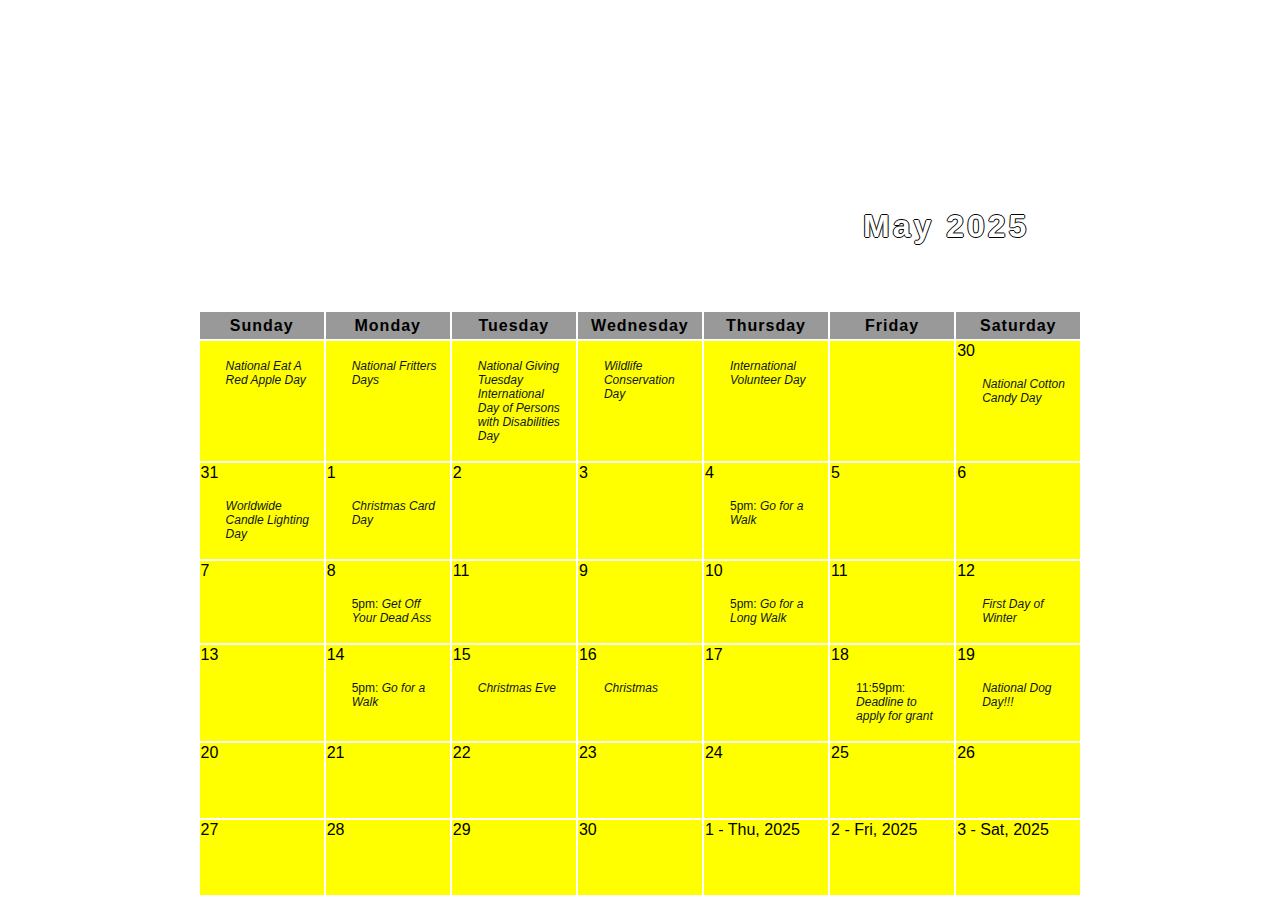
<file: index.html>
<!-- index.html for 2025-may.bauska.org -->
<!doctype html>
<head>
    <meta charset="UTF-8"><script type="text/javascript">(window.NREUM||(NREUM={})).init={privacy:{cookies_enabled:true}};(window.NREUM||(NREUM={})).loader_config={xpid:"XA4GVl5ACwAEV1JQAA==",licenseKey:"1beac94c95",applicationID:"3343327"};window.NREUM||(NREUM={}),__nr_require=function(t,e,n){function r(n){if(!e[n]){var i=e[n]={exports:{}};t[n][0].call(i.exports,function(e){var i=t[n][1][e];return r(i||e)},i,i.exports)}return e[n].exports}if("function"==typeof __nr_require)return __nr_require;for(var i=0;i<n.length;i++)r(n[i]);return r}({1:[function(t,e,n){function r(t){try{c.console&&console.log(t)}catch(e){}}var i,o=t("ee"),a=t(23),c={};try{i=localStorage.getItem("__nr_flags").split(","),console&&"function"==typeof console.log&&(c.console=!0,i.indexOf("dev")!==-1&&(c.dev=!0),i.indexOf("nr_dev")!==-1&&(c.nrDev=!0))}catch(s){}c.nrDev&&o.on("internal-error",function(t){r(t.stack)}),c.dev&&o.on("fn-err",function(t,e,n){r(n.stack)}),c.dev&&(r("NR AGENT IN DEVELOPMENT MODE"),r("flags: "+a(c,function(t,e){return t}).join(", ")))},{}],2:[function(t,e,n){function r(t,e,n,r,c){try{p?p-=1:i(c||new UncaughtException(t,e,n),!0)}catch(f){try{o("ierr",[f,s.now(),!0])}catch(d){}}return"function"==typeof u&&u.apply(this,a(arguments))}function UncaughtException(t,e,n){this.message=t||"Uncaught error with no additional information",this.sourceURL=e,this.line=n}function i(t,e){var n=e?null:s.now();o("err",[t,n])}var o=t("handle"),a=t(24),c=t("ee"),s=t("loader"),f=t("gos"),u=window.onerror,d=!1,l="nr@seenError",p=0;s.features.err=!0,t(1),window.onerror=r;try{throw new Error}catch(h){"stack"in h&&(t(9),t(8),"addEventListener"in window&&t(5),s.xhrWrappable&&t(10),d=!0)}c.on("fn-start",function(t,e,n){d&&(p+=1)}),c.on("fn-err",function(t,e,n){d&&!n[l]&&(f(n,l,function(){return!0}),this.thrown=!0,i(n))}),c.on("fn-end",function(){d&&!this.thrown&&p>0&&(p-=1)}),c.on("internal-error",function(t){o("ierr",[t,s.now(),!0])})},{}],3:[function(t,e,n){t("loader").features.ins=!0},{}],4:[function(t,e,n){function r(t){}if(window.performance&&window.performance.timing&&window.performance.getEntriesByType){var i=t("ee"),o=t("handle"),a=t(9),c=t(8),s="learResourceTimings",f="addEventListener",u="resourcetimingbufferfull",d="bstResource",l="resource",p="-start",h="-end",m="fn"+p,w="fn"+h,v="bstTimer",g="pushState",y=t("loader");y.features.stn=!0,t(7),"addEventListener"in window&&t(5);var x=NREUM.o.EV;i.on(m,function(t,e){var n=t[0];n instanceof x&&(this.bstStart=y.now())}),i.on(w,function(t,e){var n=t[0];n instanceof x&&o("bst",[n,e,this.bstStart,y.now()])}),a.on(m,function(t,e,n){this.bstStart=y.now(),this.bstType=n}),a.on(w,function(t,e){o(v,[e,this.bstStart,y.now(),this.bstType])}),c.on(m,function(){this.bstStart=y.now()}),c.on(w,function(t,e){o(v,[e,this.bstStart,y.now(),"requestAnimationFrame"])}),i.on(g+p,function(t){this.time=y.now(),this.startPath=location.pathname+location.hash}),i.on(g+h,function(t){o("bstHist",[location.pathname+location.hash,this.startPath,this.time])}),f in window.performance&&(window.performance["c"+s]?window.performance[f](u,function(t){o(d,[window.performance.getEntriesByType(l)]),window.performance["c"+s]()},!1):window.performance[f]("webkit"+u,function(t){o(d,[window.performance.getEntriesByType(l)]),window.performance["webkitC"+s]()},!1)),document[f]("scroll",r,{passive:!0}),document[f]("keypress",r,!1),document[f]("click",r,!1)}},{}],5:[function(t,e,n){function r(t){for(var e=t;e&&!e.hasOwnProperty(u);)e=Object.getPrototypeOf(e);e&&i(e)}function i(t){c.inPlace(t,[u,d],"-",o)}function o(t,e){return t[1]}var a=t("ee").get("events"),c=t("wrap-function")(a,!0),s=t("gos"),f=XMLHttpRequest,u="addEventListener",d="removeEventListener";e.exports=a,"getPrototypeOf"in Object?(r(document),r(window),r(f.prototype)):f.prototype.hasOwnProperty(u)&&(i(window),i(f.prototype)),a.on(u+"-start",function(t,e){var n=t[1],r=s(n,"nr@wrapped",function(){function t(){if("function"==typeof n.handleEvent)return n.handleEvent.apply(n,arguments)}var e={object:t,"function":n}[typeof n];return e?c(e,"fn-",null,e.name||"anonymous"):n});this.wrapped=t[1]=r}),a.on(d+"-start",function(t){t[1]=this.wrapped||t[1]})},{}],6:[function(t,e,n){function r(t,e,n){var r=t[e];"function"==typeof r&&(t[e]=function(){var t=o(arguments),e={};i.emit(n+"before-start",[t],e);var a;e[m]&&e[m].dt&&(a=e[m].dt);var c=r.apply(this,t);return i.emit(n+"start",[t,a],c),c.then(function(t){return i.emit(n+"end",[null,t],c),t},function(t){throw i.emit(n+"end",[t],c),t})})}var i=t("ee").get("fetch"),o=t(24),a=t(23);e.exports=i;var c=window,s="fetch-",f=s+"body-",u=["arrayBuffer","blob","json","text","formData"],d=c.Request,l=c.Response,p=c.fetch,h="prototype",m="nr@context";d&&l&&p&&(a(u,function(t,e){r(d[h],e,f),r(l[h],e,f)}),r(c,"fetch",s),i.on(s+"end",function(t,e){var n=this;if(e){var r=e.headers.get("content-length");null!==r&&(n.rxSize=r),i.emit(s+"done",[null,e],n)}else i.emit(s+"done",[t],n)}))},{}],7:[function(t,e,n){var r=t("ee").get("history"),i=t("wrap-function")(r);e.exports=r;var o=window.history&&window.history.constructor&&window.history.constructor.prototype,a=window.history;o&&o.pushState&&o.replaceState&&(a=o),i.inPlace(a,["pushState","replaceState"],"-")},{}],8:[function(t,e,n){var r=t("ee").get("raf"),i=t("wrap-function")(r),o="equestAnimationFrame";e.exports=r,i.inPlace(window,["r"+o,"mozR"+o,"webkitR"+o,"msR"+o],"raf-"),r.on("raf-start",function(t){t[0]=i(t[0],"fn-")})},{}],9:[function(t,e,n){function r(t,e,n){t[0]=a(t[0],"fn-",null,n)}function i(t,e,n){this.method=n,this.timerDuration=isNaN(t[1])?0:+t[1],t[0]=a(t[0],"fn-",this,n)}var o=t("ee").get("timer"),a=t("wrap-function")(o),c="setTimeout",s="setInterval",f="clearTimeout",u="-start",d="-";e.exports=o,a.inPlace(window,[c,"setImmediate"],c+d),a.inPlace(window,[s],s+d),a.inPlace(window,[f,"clearImmediate"],f+d),o.on(s+u,r),o.on(c+u,i)},{}],10:[function(t,e,n){function r(t,e){d.inPlace(e,["onreadystatechange"],"fn-",c)}function i(){var t=this,e=u.context(t);t.readyState>3&&!e.resolved&&(e.resolved=!0,u.emit("xhr-resolved",[],t)),d.inPlace(t,g,"fn-",c)}function o(t){y.push(t),h&&(b?b.then(a):w?w(a):(E=-E,R.data=E))}function a(){for(var t=0;t<y.length;t++)r([],y[t]);y.length&&(y=[])}function c(t,e){return e}function s(t,e){for(var n in t)e[n]=t[n];return e}t(5);var f=t("ee"),u=f.get("xhr"),d=t("wrap-function")(u),l=NREUM.o,p=l.XHR,h=l.MO,m=l.PR,w=l.SI,v="readystatechange",g=["onload","onerror","onabort","onloadstart","onloadend","onprogress","ontimeout"],y=[];e.exports=u;var x=window.XMLHttpRequest=function(t){var e=new p(t);try{u.emit("new-xhr",[e],e),e.addEventListener(v,i,!1)}catch(n){try{u.emit("internal-error",[n])}catch(r){}}return e};if(s(p,x),x.prototype=p.prototype,d.inPlace(x.prototype,["open","send"],"-xhr-",c),u.on("send-xhr-start",function(t,e){r(t,e),o(e)}),u.on("open-xhr-start",r),h){var b=m&&m.resolve();if(!w&&!m){var E=1,R=document.createTextNode(E);new h(a).observe(R,{characterData:!0})}}else f.on("fn-end",function(t){t[0]&&t[0].type===v||a()})},{}],11:[function(t,e,n){function r(t){if(!c(t))return null;var e=window.NREUM;if(!e.loader_config)return null;var n=(e.loader_config.accountID||"").toString()||null,r=(e.loader_config.agentID||"").toString()||null,f=(e.loader_config.trustKey||"").toString()||null;if(!n||!r)return null;var h=p.generateSpanId(),m=p.generateTraceId(),w=Date.now(),v={spanId:h,traceId:m,timestamp:w};return(t.sameOrigin||s(t)&&l())&&(v.traceContextParentHeader=i(h,m),v.traceContextStateHeader=o(h,w,n,r,f)),(t.sameOrigin&&!u()||!t.sameOrigin&&s(t)&&d())&&(v.newrelicHeader=a(h,m,w,n,r,f)),v}function i(t,e){return"00-"+e+"-"+t+"-01"}function o(t,e,n,r,i){var o=0,a="",c=1,s="",f="";return i+"@nr="+o+"-"+c+"-"+n+"-"+r+"-"+t+"-"+a+"-"+s+"-"+f+"-"+e}function a(t,e,n,r,i,o){var a="btoa"in window&&"function"==typeof window.btoa;if(!a)return null;var c={v:[0,1],d:{ty:"Browser",ac:r,ap:i,id:t,tr:e,ti:n}};return o&&r!==o&&(c.d.tk=o),btoa(JSON.stringify(c))}function c(t){return f()&&s(t)}function s(t){var e=!1,n={};if("init"in NREUM&&"distributed_tracing"in NREUM.init&&(n=NREUM.init.distributed_tracing),t.sameOrigin)e=!0;else if(n.allowed_origins instanceof Array)for(var r=0;r<n.allowed_origins.length;r++){var i=h(n.allowed_origins[r]);if(t.hostname===i.hostname&&t.protocol===i.protocol&&t.port===i.port){e=!0;break}}return e}function f(){return"init"in NREUM&&"distributed_tracing"in NREUM.init&&!!NREUM.init.distributed_tracing.enabled}function u(){return"init"in NREUM&&"distributed_tracing"in NREUM.init&&!!NREUM.init.distributed_tracing.exclude_newrelic_header}function d(){return"init"in NREUM&&"distributed_tracing"in NREUM.init&&NREUM.init.distributed_tracing.cors_use_newrelic_header!==!1}function l(){return"init"in NREUM&&"distributed_tracing"in NREUM.init&&!!NREUM.init.distributed_tracing.cors_use_tracecontext_headers}var p=t(20),h=t(13);e.exports={generateTracePayload:r,shouldGenerateTrace:c}},{}],12:[function(t,e,n){function r(t){var e=this.params,n=this.metrics;if(!this.ended){this.ended=!0;for(var r=0;r<l;r++)t.removeEventListener(d[r],this.listener,!1);e.aborted||(n.duration=a.now()-this.startTime,this.loadCaptureCalled||4!==t.readyState?null==e.status&&(e.status=0):o(this,t),n.cbTime=this.cbTime,u.emit("xhr-done",[t],t),c("xhr",[e,n,this.startTime]))}}function i(t,e){var n=s(e),r=t.params;r.host=n.hostname+":"+n.port,r.pathname=n.pathname,t.parsedOrigin=s(e),t.sameOrigin=t.parsedOrigin.sameOrigin}function o(t,e){t.params.status=e.status;var n=w(e,t.lastSize);if(n&&(t.metrics.rxSize=n),t.sameOrigin){var r=e.getResponseHeader("X-NewRelic-App-Data");r&&(t.params.cat=r.split(", ").pop())}t.loadCaptureCalled=!0}var a=t("loader");if(a.xhrWrappable){var c=t("handle"),s=t(13),f=t(11).generateTracePayload,u=t("ee"),d=["load","error","abort","timeout"],l=d.length,p=t("id"),h=t(17),m=t(16),w=t(14),v=window.XMLHttpRequest;a.features.xhr=!0,t(10),t(6),u.on("new-xhr",function(t){var e=this;e.totalCbs=0,e.called=0,e.cbTime=0,e.end=r,e.ended=!1,e.xhrGuids={},e.lastSize=null,e.loadCaptureCalled=!1,t.addEventListener("load",function(n){o(e,t)},!1),h&&(h>34||h<10)||window.opera||t.addEventListener("progress",function(t){e.lastSize=t.loaded},!1)}),u.on("open-xhr-start",function(t){this.params={method:t[0]},i(this,t[1]),this.metrics={}}),u.on("open-xhr-end",function(t,e){"loader_config"in NREUM&&"xpid"in NREUM.loader_config&&this.sameOrigin&&e.setRequestHeader("X-NewRelic-ID",NREUM.loader_config.xpid);var n=f(this.parsedOrigin);if(n){var r=!1;n.newrelicHeader&&(e.setRequestHeader("newrelic",n.newrelicHeader),r=!0),n.traceContextParentHeader&&(e.setRequestHeader("traceparent",n.traceContextParentHeader),n.traceContextStateHeader&&e.setRequestHeader("tracestate",n.traceContextStateHeader),r=!0),r&&(this.dt=n)}}),u.on("send-xhr-start",function(t,e){var n=this.metrics,r=t[0],i=this;if(n&&r){var o=m(r);o&&(n.txSize=o)}this.startTime=a.now(),this.listener=function(t){try{"abort"!==t.type||i.loadCaptureCalled||(i.params.aborted=!0),("load"!==t.type||i.called===i.totalCbs&&(i.onloadCalled||"function"!=typeof e.onload))&&i.end(e)}catch(n){try{u.emit("internal-error",[n])}catch(r){}}};for(var c=0;c<l;c++)e.addEventListener(d[c],this.listener,!1)}),u.on("xhr-cb-time",function(t,e,n){this.cbTime+=t,e?this.onloadCalled=!0:this.called+=1,this.called!==this.totalCbs||!this.onloadCalled&&"function"==typeof n.onload||this.end(n)}),u.on("xhr-load-added",function(t,e){var n=""+p(t)+!!e;this.xhrGuids&&!this.xhrGuids[n]&&(this.xhrGuids[n]=!0,this.totalCbs+=1)}),u.on("xhr-load-removed",function(t,e){var n=""+p(t)+!!e;this.xhrGuids&&this.xhrGuids[n]&&(delete this.xhrGuids[n],this.totalCbs-=1)}),u.on("addEventListener-end",function(t,e){e instanceof v&&"load"===t[0]&&u.emit("xhr-load-added",[t[1],t[2]],e)}),u.on("removeEventListener-end",function(t,e){e instanceof v&&"load"===t[0]&&u.emit("xhr-load-removed",[t[1],t[2]],e)}),u.on("fn-start",function(t,e,n){e instanceof v&&("onload"===n&&(this.onload=!0),("load"===(t[0]&&t[0].type)||this.onload)&&(this.xhrCbStart=a.now()))}),u.on("fn-end",function(t,e){this.xhrCbStart&&u.emit("xhr-cb-time",[a.now()-this.xhrCbStart,this.onload,e],e)}),u.on("fetch-before-start",function(t){function e(t,e){var n=!1;return e.newrelicHeader&&(t.set("newrelic",e.newrelicHeader),n=!0),e.traceContextParentHeader&&(t.set("traceparent",e.traceContextParentHeader),e.traceContextStateHeader&&t.set("tracestate",e.traceContextStateHeader),n=!0),n}var n,r=t[1]||{};"string"==typeof t[0]?n=t[0]:t[0]&&t[0].url&&(n=t[0].url),n&&(this.parsedOrigin=s(n),this.sameOrigin=this.parsedOrigin.sameOrigin);var i=f(this.parsedOrigin);if(i&&(i.newrelicHeader||i.traceContextParentHeader))if("string"==typeof t[0]){var o={};for(var a in r)o[a]=r[a];o.headers=new Headers(r.headers||{}),e(o.headers,i)&&(this.dt=i),t.length>1?t[1]=o:t.push(o)}else t[0]&&t[0].headers&&e(t[0].headers,i)&&(this.dt=i)})}},{}],13:[function(t,e,n){var r={};e.exports=function(t){if(t in r)return r[t];var e=document.createElement("a"),n=window.location,i={};e.href=t,i.port=e.port;var o=e.href.split("://");!i.port&&o[1]&&(i.port=o[1].split("/")[0].split("@").pop().split(":")[1]),i.port&&"0"!==i.port||(i.port="https"===o[0]?"443":"80"),i.hostname=e.hostname||n.hostname,i.pathname=e.pathname,i.protocol=o[0],"/"!==i.pathname.charAt(0)&&(i.pathname="/"+i.pathname);var a=!e.protocol||":"===e.protocol||e.protocol===n.protocol,c=e.hostname===document.domain&&e.port===n.port;return i.sameOrigin=a&&(!e.hostname||c),"/"===i.pathname&&(r[t]=i),i}},{}],14:[function(t,e,n){function r(t,e){var n=t.responseType;return"json"===n&&null!==e?e:"arraybuffer"===n||"blob"===n||"json"===n?i(t.response):"text"===n||""===n||void 0===n?i(t.responseText):void 0}var i=t(16);e.exports=r},{}],15:[function(t,e,n){function r(){}function i(t,e,n){return function(){return o(t,[f.now()].concat(c(arguments)),e?null:this,n),e?void 0:this}}var o=t("handle"),a=t(23),c=t(24),s=t("ee").get("tracer"),f=t("loader"),u=NREUM;"undefined"==typeof window.newrelic&&(newrelic=u);var d=["setPageViewName","setCustomAttribute","setErrorHandler","finished","addToTrace","inlineHit","addRelease"],l="api-",p=l+"ixn-";a(d,function(t,e){u[e]=i(l+e,!0,"api")}),u.addPageAction=i(l+"addPageAction",!0),u.setCurrentRouteName=i(l+"routeName",!0),e.exports=newrelic,u.interaction=function(){return(new r).get()};var h=r.prototype={createTracer:function(t,e){var n={},r=this,i="function"==typeof e;return o(p+"tracer",[f.now(),t,n],r),function(){if(s.emit((i?"":"no-")+"fn-start",[f.now(),r,i],n),i)try{return e.apply(this,arguments)}catch(t){throw s.emit("fn-err",[arguments,this,t],n),t}finally{s.emit("fn-end",[f.now()],n)}}}};a("actionText,setName,setAttribute,save,ignore,onEnd,getContext,end,get".split(","),function(t,e){h[e]=i(p+e)}),newrelic.noticeError=function(t,e){"string"==typeof t&&(t=new Error(t)),o("err",[t,f.now(),!1,e])}},{}],16:[function(t,e,n){e.exports=function(t){if("string"==typeof t&&t.length)return t.length;if("object"==typeof t){if("undefined"!=typeof ArrayBuffer&&t instanceof ArrayBuffer&&t.byteLength)return t.byteLength;if("undefined"!=typeof Blob&&t instanceof Blob&&t.size)return t.size;if(!("undefined"!=typeof FormData&&t instanceof FormData))try{return JSON.stringify(t).length}catch(e){return}}}},{}],17:[function(t,e,n){var r=0,i=navigator.userAgent.match(/Firefox[\/\s](\d+\.\d+)/);i&&(r=+i[1]),e.exports=r},{}],18:[function(t,e,n){function r(){return c.exists&&performance.now?Math.round(performance.now()):(o=Math.max((new Date).getTime(),o))-a}function i(){return o}var o=(new Date).getTime(),a=o,c=t(25);e.exports=r,e.exports.offset=a,e.exports.getLastTimestamp=i},{}],19:[function(t,e,n){function r(t,e){var n=t.getEntries();n.forEach(function(t){"first-paint"===t.name?d("timing",["fp",Math.floor(t.startTime)]):"first-contentful-paint"===t.name&&d("timing",["fcp",Math.floor(t.startTime)])})}function i(t,e){var n=t.getEntries();n.length>0&&d("lcp",[n[n.length-1]])}function o(t){t.getEntries().forEach(function(t){t.hadRecentInput||d("cls",[t])})}function a(t){if(t instanceof h&&!w){var e=Math.round(t.timeStamp),n={type:t.type};e<=l.now()?n.fid=l.now()-e:e>l.offset&&e<=Date.now()?(e-=l.offset,n.fid=l.now()-e):e=l.now(),w=!0,d("timing",["fi",e,n])}}function c(t){d("pageHide",[l.now(),t])}if(!("init"in NREUM&&"page_view_timing"in NREUM.init&&"enabled"in NREUM.init.page_view_timing&&NREUM.init.page_view_timing.enabled===!1)){var s,f,u,d=t("handle"),l=t("loader"),p=t(22),h=NREUM.o.EV;if("PerformanceObserver"in window&&"function"==typeof window.PerformanceObserver){s=new PerformanceObserver(r);try{s.observe({entryTypes:["paint"]})}catch(m){}f=new PerformanceObserver(i);try{f.observe({entryTypes:["largest-contentful-paint"]})}catch(m){}u=new PerformanceObserver(o);try{u.observe({type:"layout-shift",buffered:!0})}catch(m){}}if("addEventListener"in document){var w=!1,v=["click","keydown","mousedown","pointerdown","touchstart"];v.forEach(function(t){document.addEventListener(t,a,!1)})}p(c)}},{}],20:[function(t,e,n){function r(){function t(){return e?15&e[n++]:16*Math.random()|0}var e=null,n=0,r=window.crypto||window.msCrypto;r&&r.getRandomValues&&(e=r.getRandomValues(new Uint8Array(31)));for(var i,o="xxxxxxxx-xxxx-4xxx-yxxx-xxxxxxxxxxxx",a="",c=0;c<o.length;c++)i=o[c],"x"===i?a+=t().toString(16):"y"===i?(i=3&t()|8,a+=i.toString(16)):a+=i;return a}function i(){return a(16)}function o(){return a(32)}function a(t){function e(){return n?15&n[r++]:16*Math.random()|0}var n=null,r=0,i=window.crypto||window.msCrypto;i&&i.getRandomValues&&Uint8Array&&(n=i.getRandomValues(new Uint8Array(31)));for(var o=[],a=0;a<t;a++)o.push(e().toString(16));return o.join("")}e.exports={generateUuid:r,generateSpanId:i,generateTraceId:o}},{}],21:[function(t,e,n){function r(t,e){if(!i)return!1;if(t!==i)return!1;if(!e)return!0;if(!o)return!1;for(var n=o.split("."),r=e.split("."),a=0;a<r.length;a++)if(r[a]!==n[a])return!1;return!0}var i=null,o=null,a=/Version\/(\S+)\s+Safari/;if(navigator.userAgent){var c=navigator.userAgent,s=c.match(a);s&&c.indexOf("Chrome")===-1&&c.indexOf("Chromium")===-1&&(i="Safari",o=s[1])}e.exports={agent:i,version:o,match:r}},{}],22:[function(t,e,n){function r(t){function e(){t(a&&document[a]?document[a]:document[i]?"hidden":"visible")}"addEventListener"in document&&o&&document.addEventListener(o,e,!1)}e.exports=r;var i,o,a;"undefined"!=typeof document.hidden?(i="hidden",o="visibilitychange",a="visibilityState"):"undefined"!=typeof document.msHidden?(i="msHidden",o="msvisibilitychange"):"undefined"!=typeof document.webkitHidden&&(i="webkitHidden",o="webkitvisibilitychange",a="webkitVisibilityState")},{}],23:[function(t,e,n){function r(t,e){var n=[],r="",o=0;for(r in t)i.call(t,r)&&(n[o]=e(r,t[r]),o+=1);return n}var i=Object.prototype.hasOwnProperty;e.exports=r},{}],24:[function(t,e,n){function r(t,e,n){e||(e=0),"undefined"==typeof n&&(n=t?t.length:0);for(var r=-1,i=n-e||0,o=Array(i<0?0:i);++r<i;)o[r]=t[e+r];return o}e.exports=r},{}],25:[function(t,e,n){e.exports={exists:"undefined"!=typeof window.performance&&window.performance.timing&&"undefined"!=typeof window.performance.timing.navigationStart}},{}],ee:[function(t,e,n){function r(){}function i(t){function e(t){return t&&t instanceof r?t:t?s(t,c,o):o()}function n(n,r,i,o){if(!l.aborted||o){t&&t(n,r,i);for(var a=e(i),c=m(n),s=c.length,f=0;f<s;f++)c[f].apply(a,r);var d=u[y[n]];return d&&d.push([x,n,r,a]),a}}function p(t,e){g[t]=m(t).concat(e)}function h(t,e){var n=g[t];if(n)for(var r=0;r<n.length;r++)n[r]===e&&n.splice(r,1)}function m(t){return g[t]||[]}function w(t){return d[t]=d[t]||i(n)}function v(t,e){f(t,function(t,n){e=e||"feature",y[n]=e,e in u||(u[e]=[])})}var g={},y={},x={on:p,addEventListener:p,removeEventListener:h,emit:n,get:w,listeners:m,context:e,buffer:v,abort:a,aborted:!1};return x}function o(){return new r}function a(){(u.api||u.feature)&&(l.aborted=!0,u=l.backlog={})}var c="nr@context",s=t("gos"),f=t(23),u={},d={},l=e.exports=i();l.backlog=u},{}],gos:[function(t,e,n){function r(t,e,n){if(i.call(t,e))return t[e];var r=n();if(Object.defineProperty&&Object.keys)try{return Object.defineProperty(t,e,{value:r,writable:!0,enumerable:!1}),r}catch(o){}return t[e]=r,r}var i=Object.prototype.hasOwnProperty;e.exports=r},{}],handle:[function(t,e,n){function r(t,e,n,r){i.buffer([t],r),i.emit(t,e,n)}var i=t("ee").get("handle");e.exports=r,r.ee=i},{}],id:[function(t,e,n){function r(t){var e=typeof t;return!t||"object"!==e&&"function"!==e?-1:t===window?0:a(t,o,function(){return i++})}var i=1,o="nr@id",a=t("gos");e.exports=r},{}],loader:[function(t,e,n){function r(){if(!b++){var t=x.info=NREUM.info,e=l.getElementsByTagName("script")[0];if(setTimeout(f.abort,3e4),!(t&&t.licenseKey&&t.applicationID&&e))return f.abort();s(g,function(e,n){t[e]||(t[e]=n)});var n=a();c("mark",["onload",n+x.offset],null,"api"),c("timing",["load",n]);var r=l.createElement("script");r.src="https://"+t.agent,e.parentNode.insertBefore(r,e)}}function i(){"complete"===l.readyState&&o()}function o(){c("mark",["domContent",a()+x.offset],null,"api")}var a=t(18),c=t("handle"),s=t(23),f=t("ee"),u=t(21),d=window,l=d.document,p="addEventListener",h="attachEvent",m=d.XMLHttpRequest,w=m&&m.prototype;NREUM.o={ST:setTimeout,SI:d.setImmediate,CT:clearTimeout,XHR:m,REQ:d.Request,EV:d.Event,PR:d.Promise,MO:d.MutationObserver};var v=""+location,g={beacon:"bam.nr-data.net",errorBeacon:"bam.nr-data.net",agent:"js-agent.newrelic.com/nr-1184.min.js"},y=m&&w&&w[p]&&!/CriOS/.test(navigator.userAgent),x=e.exports={offset:a.getLastTimestamp(),now:a,origin:v,features:{},xhrWrappable:y,userAgent:u};t(15),t(19),l[p]?(l[p]("DOMContentLoaded",o,!1),d[p]("load",r,!1)):(l[h]("onreadystatechange",i),d[h]("onload",r)),c("mark",["firstbyte",a.getLastTimestamp()],null,"api");var b=0},{}],"wrap-function":[function(t,e,n){function r(t){return!(t&&t instanceof Function&&t.apply&&!t[a])}var i=t("ee"),o=t(24),a="nr@original",c=Object.prototype.hasOwnProperty,s=!1;e.exports=function(t,e){function n(t,e,n,i){function nrWrapper(){var r,a,c,s;try{a=this,r=o(arguments),c="function"==typeof n?n(r,a):n||{}}catch(f){l([f,"",[r,a,i],c])}u(e+"start",[r,a,i],c);try{return s=t.apply(a,r)}catch(d){throw u(e+"err",[r,a,d],c),d}finally{u(e+"end",[r,a,s],c)}}return r(t)?t:(e||(e=""),nrWrapper[a]=t,d(t,nrWrapper),nrWrapper)}function f(t,e,i,o){i||(i="");var a,c,s,f="-"===i.charAt(0);for(s=0;s<e.length;s++)c=e[s],a=t[c],r(a)||(t[c]=n(a,f?c+i:i,o,c))}function u(n,r,i){if(!s||e){var o=s;s=!0;try{t.emit(n,r,i,e)}catch(a){l([a,n,r,i])}s=o}}function d(t,e){if(Object.defineProperty&&Object.keys)try{var n=Object.keys(t);return n.forEach(function(n){Object.defineProperty(e,n,{get:function(){return t[n]},set:function(e){return t[n]=e,e}})}),e}catch(r){l([r])}for(var i in t)c.call(t,i)&&(e[i]=t[i]);return e}function l(e){try{t.emit("internal-error",e)}catch(n){}}return t||(t=i),n.inPlace=f,n.flag=a,n}},{}]},{},["loader",2,12,4,3]);</script><script type="text/javascript">window.NREUM||(NREUM={});NREUM.info={"beacon":"bam-cell.nr-data.net","errorBeacon":"bam-cell.nr-data.net","licenseKey":"1beac94c95","applicationID":"3343327","transactionName":"NQQGYUZWDUNSVUMPWQxOIkBaVBdZXFgYCUYHDwFRTBkAX0FTGQJcAw8DWlVHE0MdVVgIQgcPEEZRRRVVQRhaD1IGDQFCVUUGCmBCVhJfASILW0BSDURgU0UQUxA=","queueTime":1,"applicationTime":23,"agent":"","atts":"[base64]"}</script><script type="text/javascript">(window.NREUM||(NREUM={})).loader_config={xpid:"XA4GVl5ACwAEV1JQAA=="};window.NREUM||(NREUM={}),__nr_require=function(t,n,e){function r(e){if(!n[e]){var o=n[e]={exports:{}};t[e][0].call(o.exports,function(n){var o=t[e][1][n];return r(o||n)},o,o.exports)}return n[e].exports}if("function"==typeof __nr_require)return __nr_require;for(var o=0;o<e.length;o++)r(e[o]);return r}({1:[function(t,n,e){function r(t){try{s.console&&console.log(t)}catch(n){}}var o,i=t("ee"),a=t(18),s={};try{o=localStorage.getItem("__nr_flags").split(","),console&&"function"==typeof console.log&&(s.console=!0,o.indexOf("dev")!==-1&&(s.dev=!0),o.indexOf("nr_dev")!==-1&&(s.nrDev=!0))}catch(c){}s.nrDev&&i.on("internal-error",function(t){r(t.stack)}),s.dev&&i.on("fn-err",function(t,n,e){r(e.stack)}),s.dev&&(r("NR AGENT IN DEVELOPMENT MODE"),r("flags: "+a(s,function(t,n){return t}).join(", ")))},{}],2:[function(t,n,e){function r(t,n,e,r,s){try{p?p-=1:o(s||new UncaughtException(t,n,e),!0)}catch(f){try{i("ierr",[f,c.now(),!0])}catch(d){}}return"function"==typeof u&&u.apply(this,a(arguments))}function UncaughtException(t,n,e){this.message=t||"Uncaught error with no additional information",this.sourceURL=n,this.line=e}function o(t,n){var e=n?null:c.now();i("err",[t,e])}var i=t("handle"),a=t(19),s=t("ee"),c=t("loader"),f=t("gos"),u=window.onerror,d=!1,l="nr@seenError",p=0;c.features.err=!0,t(1),window.onerror=r;try{throw new Error}catch(h){"stack"in h&&(t(8),t(7),"addEventListener"in window&&t(5),c.xhrWrappable&&t(9),d=!0)}s.on("fn-start",function(t,n,e){d&&(p+=1)}),s.on("fn-err",function(t,n,e){d&&!e[l]&&(f(e,l,function(){return!0}),this.thrown=!0,o(e))}),s.on("fn-end",function(){d&&!this.thrown&&p>0&&(p-=1)}),s.on("internal-error",function(t){i("ierr",[t,c.now(),!0])})},{}],3:[function(t,n,e){t("loader").features.ins=!0},{}],4:[function(t,n,e){function r(t){}if(window.performance&&window.performance.timing&&window.performance.getEntriesByType){var o=t("ee"),i=t("handle"),a=t(8),s=t(7),c="learResourceTimings",f="addEventListener",u="resourcetimingbufferfull",d="bstResource",l="resource",p="-start",h="-end",m="fn"+p,w="fn"+h,v="bstTimer",y="pushState",g=t("loader");g.features.stn=!0,t(6);var x=NREUM.o.EV;o.on(m,function(t,n){var e=t[0];e instanceof x&&(this.bstStart=g.now())}),o.on(w,function(t,n){var e=t[0];e instanceof x&&i("bst",[e,n,this.bstStart,g.now()])}),a.on(m,function(t,n,e){this.bstStart=g.now(),this.bstType=e}),a.on(w,function(t,n){i(v,[n,this.bstStart,g.now(),this.bstType])}),s.on(m,function(){this.bstStart=g.now()}),s.on(w,function(t,n){i(v,[n,this.bstStart,g.now(),"requestAnimationFrame"])}),o.on(y+p,function(t){this.time=g.now(),this.startPath=location.pathname+location.hash}),o.on(y+h,function(t){i("bstHist",[location.pathname+location.hash,this.startPath,this.time])}),f in window.performance&&(window.performance["c"+c]?window.performance[f](u,function(t){i(d,[window.performance.getEntriesByType(l)]),window.performance["c"+c]()},!1):window.performance[f]("webkit"+u,function(t){i(d,[window.performance.getEntriesByType(l)]),window.performance["webkitC"+c]()},!1)),document[f]("scroll",r,{passive:!0}),document[f]("keypress",r,!1),document[f]("click",r,!1)}},{}],5:[function(t,n,e){function r(t){for(var n=t;n&&!n.hasOwnProperty(u);)n=Object.getPrototypeOf(n);n&&o(n)}function o(t){s.inPlace(t,[u,d],"-",i)}function i(t,n){return t[1]}var a=t("ee").get("events"),s=t(21)(a,!0),c=t("gos"),f=XMLHttpRequest,u="addEventListener",d="removeEventListener";n.exports=a,"getPrototypeOf"in Object?(r(document),r(window),r(f.prototype)):f.prototype.hasOwnProperty(u)&&(o(window),o(f.prototype)),a.on(u+"-start",function(t,n){var e=t[1],r=c(e,"nr@wrapped",function(){function t(){if("function"==typeof e.handleEvent)return e.handleEvent.apply(e,arguments)}var n={object:t,"function":e}[typeof e];return n?s(n,"fn-",null,n.name||"anonymous"):e});this.wrapped=t[1]=r}),a.on(d+"-start",function(t){t[1]=this.wrapped||t[1]})},{}],6:[function(t,n,e){var r=t("ee").get("history"),o=t(21)(r);n.exports=r;var i=window.history&&window.history.constructor&&window.history.constructor.prototype,a=window.history;i&&i.pushState&&i.replaceState&&(a=i),o.inPlace(a,["pushState","replaceState"],"-")},{}],7:[function(t,n,e){var r=t("ee").get("raf"),o=t(21)(r),i="equestAnimationFrame";n.exports=r,o.inPlace(window,["r"+i,"mozR"+i,"webkitR"+i,"msR"+i],"raf-"),r.on("raf-start",function(t){t[0]=o(t[0],"fn-")})},{}],8:[function(t,n,e){function r(t,n,e){t[0]=a(t[0],"fn-",null,e)}function o(t,n,e){this.method=e,this.timerDuration=isNaN(t[1])?0:+t[1],t[0]=a(t[0],"fn-",this,e)}var i=t("ee").get("timer"),a=t(21)(i),s="setTimeout",c="setInterval",f="clearTimeout",u="-start",d="-";n.exports=i,a.inPlace(window,[s,"setImmediate"],s+d),a.inPlace(window,[c],c+d),a.inPlace(window,[f,"clearImmediate"],f+d),i.on(c+u,r),i.on(s+u,o)},{}],9:[function(t,n,e){function r(t,n){d.inPlace(n,["onreadystatechange"],"fn-",s)}function o(){var t=this,n=u.context(t);t.readyState>3&&!n.resolved&&(n.resolved=!0,u.emit("xhr-resolved",[],t)),d.inPlace(t,y,"fn-",s)}function i(t){g.push(t),h&&(b?b.then(a):w?w(a):(E=-E,R.data=E))}function a(){for(var t=0;t<g.length;t++)r([],g[t]);g.length&&(g=[])}function s(t,n){return n}function c(t,n){for(var e in t)n[e]=t[e];return n}t(5);var f=t("ee"),u=f.get("xhr"),d=t(21)(u),l=NREUM.o,p=l.XHR,h=l.MO,m=l.PR,w=l.SI,v="readystatechange",y=["onload","onerror","onabort","onloadstart","onloadend","onprogress","ontimeout"],g=[];n.exports=u;var x=window.XMLHttpRequest=function(t){var n=new p(t);try{u.emit("new-xhr",[n],n),n.addEventListener(v,o,!1)}catch(e){try{u.emit("internal-error",[e])}catch(r){}}return n};if(c(p,x),x.prototype=p.prototype,d.inPlace(x.prototype,["open","send"],"-xhr-",s),u.on("send-xhr-start",function(t,n){r(t,n),i(n)}),u.on("open-xhr-start",r),h){var b=m&&m.resolve();if(!w&&!m){var E=1,R=document.createTextNode(E);new h(a).observe(R,{characterData:!0})}}else f.on("fn-end",function(t){t[0]&&t[0].type===v||a()})},{}],10:[function(t,n,e){function r(){var t=window.NREUM,n=t.info.accountID||null,e=t.info.agentID||null,r=t.info.trustKey||null,i="btoa"in window&&"function"==typeof window.btoa;if(!n||!e||!i)return null;var a={v:[0,1],d:{ty:"Browser",ac:n,ap:e,id:o.generateCatId(),tr:o.generateCatId(),ti:Date.now()}};return r&&n!==r&&(a.d.tk=r),btoa(JSON.stringify(a))}var o=t(16);n.exports={generateTraceHeader:r}},{}],11:[function(t,n,e){function r(t){var n=this.params,e=this.metrics;if(!this.ended){this.ended=!0;for(var r=0;r<p;r++)t.removeEventListener(l[r],this.listener,!1);n.aborted||(e.duration=s.now()-this.startTime,this.loadCaptureCalled||4!==t.readyState?null==n.status&&(n.status=0):a(this,t),e.cbTime=this.cbTime,d.emit("xhr-done",[t],t),c("xhr",[n,e,this.startTime]))}}function o(t,n){var e=t.responseType;if("json"===e&&null!==n)return n;var r="arraybuffer"===e||"blob"===e||"json"===e?t.response:t.responseText;return w(r)}function i(t,n){var e=f(n),r=t.params;r.host=e.hostname+":"+e.port,r.pathname=e.pathname,t.sameOrigin=e.sameOrigin}function a(t,n){t.params.status=n.status;var e=o(n,t.lastSize);if(e&&(t.metrics.rxSize=e),t.sameOrigin){var r=n.getResponseHeader("X-NewRelic-App-Data");r&&(t.params.cat=r.split(", ").pop())}t.loadCaptureCalled=!0}var s=t("loader");if(s.xhrWrappable){var c=t("handle"),f=t(12),u=t(10).generateTraceHeader,d=t("ee"),l=["load","error","abort","timeout"],p=l.length,h=t("id"),m=t(15),w=t(14),v=window.XMLHttpRequest;s.features.xhr=!0,t(9),d.on("new-xhr",function(t){var n=this;n.totalCbs=0,n.called=0,n.cbTime=0,n.end=r,n.ended=!1,n.xhrGuids={},n.lastSize=null,n.loadCaptureCalled=!1,t.addEventListener("load",function(e){a(n,t)},!1),m&&(m>34||m<10)||window.opera||t.addEventListener("progress",function(t){n.lastSize=t.loaded},!1)}),d.on("open-xhr-start",function(t){this.params={method:t[0]},i(this,t[1]),this.metrics={}}),d.on("open-xhr-end",function(t,n){"loader_config"in NREUM&&"xpid"in NREUM.loader_config&&this.sameOrigin&&n.setRequestHeader("X-NewRelic-ID",NREUM.loader_config.xpid);var e=!1;if("init"in NREUM&&"distributed_tracing"in NREUM.init&&(e=!!NREUM.init.distributed_tracing.enabled),e&&this.sameOrigin){var r=u();r&&n.setRequestHeader("newrelic",r)}}),d.on("send-xhr-start",function(t,n){var e=this.metrics,r=t[0],o=this;if(e&&r){var i=w(r);i&&(e.txSize=i)}this.startTime=s.now(),this.listener=function(t){try{"abort"!==t.type||o.loadCaptureCalled||(o.params.aborted=!0),("load"!==t.type||o.called===o.totalCbs&&(o.onloadCalled||"function"!=typeof n.onload))&&o.end(n)}catch(e){try{d.emit("internal-error",[e])}catch(r){}}};for(var a=0;a<p;a++)n.addEventListener(l[a],this.listener,!1)}),d.on("xhr-cb-time",function(t,n,e){this.cbTime+=t,n?this.onloadCalled=!0:this.called+=1,this.called!==this.totalCbs||!this.onloadCalled&&"function"==typeof e.onload||this.end(e)}),d.on("xhr-load-added",function(t,n){var e=""+h(t)+!!n;this.xhrGuids&&!this.xhrGuids[e]&&(this.xhrGuids[e]=!0,this.totalCbs+=1)}),d.on("xhr-load-removed",function(t,n){var e=""+h(t)+!!n;this.xhrGuids&&this.xhrGuids[e]&&(delete this.xhrGuids[e],this.totalCbs-=1)}),d.on("addEventListener-end",function(t,n){n instanceof v&&"load"===t[0]&&d.emit("xhr-load-added",[t[1],t[2]],n)}),d.on("removeEventListener-end",function(t,n){n instanceof v&&"load"===t[0]&&d.emit("xhr-load-removed",[t[1],t[2]],n)}),d.on("fn-start",function(t,n,e){n instanceof v&&("onload"===e&&(this.onload=!0),("load"===(t[0]&&t[0].type)||this.onload)&&(this.xhrCbStart=s.now()))}),d.on("fn-end",function(t,n){this.xhrCbStart&&d.emit("xhr-cb-time",[s.now()-this.xhrCbStart,this.onload,n],n)})}},{}],12:[function(t,n,e){n.exports=function(t){var n=document.createElement("a"),e=window.location,r={};n.href=t,r.port=n.port;var o=n.href.split("://");!r.port&&o[1]&&(r.port=o[1].split("/")[0].split("@").pop().split(":")[1]),r.port&&"0"!==r.port||(r.port="https"===o[0]?"443":"80"),r.hostname=n.hostname||e.hostname,r.pathname=n.pathname,r.protocol=o[0],"/"!==r.pathname.charAt(0)&&(r.pathname="/"+r.pathname);var i=!n.protocol||":"===n.protocol||n.protocol===e.protocol,a=n.hostname===document.domain&&n.port===e.port;return r.sameOrigin=i&&(!n.hostname||a),r}},{}],13:[function(t,n,e){function r(){}function o(t,n,e){return function(){return i(t,[f.now()].concat(s(arguments)),n?null:this,e),n?void 0:this}}var i=t("handle"),a=t(18),s=t(19),c=t("ee").get("tracer"),f=t("loader"),u=NREUM;"undefined"==typeof window.newrelic&&(newrelic=u);var d=["setPageViewName","setCustomAttribute","setErrorHandler","finished","addToTrace","inlineHit","addRelease"],l="api-",p=l+"ixn-";a(d,function(t,n){u[n]=o(l+n,!0,"api")}),u.addPageAction=o(l+"addPageAction",!0),u.setCurrentRouteName=o(l+"routeName",!0),n.exports=newrelic,u.interaction=function(){return(new r).get()};var h=r.prototype={createTracer:function(t,n){var e={},r=this,o="function"==typeof n;return i(p+"tracer",[f.now(),t,e],r),function(){if(c.emit((o?"":"no-")+"fn-start",[f.now(),r,o],e),o)try{return n.apply(this,arguments)}catch(t){throw c.emit("fn-err",[arguments,this,t],e),t}finally{c.emit("fn-end",[f.now()],e)}}}};a("actionText,setName,setAttribute,save,ignore,onEnd,getContext,end,get".split(","),function(t,n){h[n]=o(p+n)}),newrelic.noticeError=function(t,n){"string"==typeof t&&(t=new Error(t)),i("err",[t,f.now(),!1,n])}},{}],14:[function(t,n,e){n.exports=function(t){if("string"==typeof t&&t.length)return t.length;if("object"==typeof t){if("undefined"!=typeof ArrayBuffer&&t instanceof ArrayBuffer&&t.byteLength)return t.byteLength;if("undefined"!=typeof Blob&&t instanceof Blob&&t.size)return t.size;if(!("undefined"!=typeof FormData&&t instanceof FormData))try{return JSON.stringify(t).length}catch(n){return}}}},{}],15:[function(t,n,e){var r=0,o=navigator.userAgent.match(/Firefox[\/\s](\d+\.\d+)/);o&&(r=+o[1]),n.exports=r},{}],16:[function(t,n,e){function r(){function t(){return n?15&n[e++]:16*Math.random()|0}var n=null,e=0,r=window.crypto||window.msCrypto;r&&r.getRandomValues&&(n=r.getRandomValues(new Uint8Array(31)));for(var o,i="xxxxxxxx-xxxx-4xxx-yxxx-xxxxxxxxxxxx",a="",s=0;s<i.length;s++)o=i[s],"x"===o?a+=t().toString(16):"y"===o?(o=3&t()|8,a+=o.toString(16)):a+=o;return a}function o(){function t(){return n?15&n[e++]:16*Math.random()|0}var n=null,e=0,r=window.crypto||window.msCrypto;r&&r.getRandomValues&&Uint8Array&&(n=r.getRandomValues(new Uint8Array(31)));for(var o=[],i=0;i<16;i++)o.push(t().toString(16));return o.join("")}n.exports={generateUuid:r,generateCatId:o}},{}],17:[function(t,n,e){function r(t,n){if(!o)return!1;if(t!==o)return!1;if(!n)return!0;if(!i)return!1;for(var e=i.split("."),r=n.split("."),a=0;a<r.length;a++)if(r[a]!==e[a])return!1;return!0}var o=null,i=null,a=/Version\/(\S+)\s+Safari/;if(navigator.userAgent){var s=navigator.userAgent,c=s.match(a);c&&s.indexOf("Chrome")===-1&&s.indexOf("Chromium")===-1&&(o="Safari",i=c[1])}n.exports={agent:o,version:i,match:r}},{}],18:[function(t,n,e){function r(t,n){var e=[],r="",i=0;for(r in t)o.call(t,r)&&(e[i]=n(r,t[r]),i+=1);return e}var o=Object.prototype.hasOwnProperty;n.exports=r},{}],19:[function(t,n,e){function r(t,n,e){n||(n=0),"undefined"==typeof e&&(e=t?t.length:0);for(var r=-1,o=e-n||0,i=Array(o<0?0:o);++r<o;)i[r]=t[n+r];return i}n.exports=r},{}],20:[function(t,n,e){n.exports={exists:"undefined"!=typeof window.performance&&window.performance.timing&&"undefined"!=typeof window.performance.timing.navigationStart}},{}],21:[function(t,n,e){function r(t){return!(t&&t instanceof Function&&t.apply&&!t[a])}var o=t("ee"),i=t(19),a="nr@original",s=Object.prototype.hasOwnProperty,c=!1;n.exports=function(t,n){function e(t,n,e,o){function nrWrapper(){var r,a,s,c;try{a=this,r=i(arguments),s="function"==typeof e?e(r,a):e||{}}catch(f){l([f,"",[r,a,o],s])}u(n+"start",[r,a,o],s);try{return c=t.apply(a,r)}catch(d){throw u(n+"err",[r,a,d],s),d}finally{u(n+"end",[r,a,c],s)}}return r(t)?t:(n||(n=""),nrWrapper[a]=t,d(t,nrWrapper),nrWrapper)}function f(t,n,o,i){o||(o="");var a,s,c,f="-"===o.charAt(0);for(c=0;c<n.length;c++)s=n[c],a=t[s],r(a)||(t[s]=e(a,f?s+o:o,i,s))}function u(e,r,o){if(!c||n){var i=c;c=!0;try{t.emit(e,r,o,n)}catch(a){l([a,e,r,o])}c=i}}function d(t,n){if(Object.defineProperty&&Object.keys)try{var e=Object.keys(t);return e.forEach(function(e){Object.defineProperty(n,e,{get:function(){return t[e]},set:function(n){return t[e]=n,n}})}),n}catch(r){l([r])}for(var o in t)s.call(t,o)&&(n[o]=t[o]);return n}function l(n){try{t.emit("internal-error",n)}catch(e){}}return t||(t=o),e.inPlace=f,e.flag=a,e}},{}],ee:[function(t,n,e){function r(){}function o(t){function n(t){return t&&t instanceof r?t:t?c(t,s,i):i()}function e(e,r,o,i){if(!l.aborted||i){t&&t(e,r,o);for(var a=n(o),s=m(e),c=s.length,f=0;f<c;f++)s[f].apply(a,r);var d=u[g[e]];return d&&d.push([x,e,r,a]),a}}function p(t,n){y[t]=m(t).concat(n)}function h(t,n){var e=y[t];if(e)for(var r=0;r<e.length;r++)e[r]===n&&e.splice(r,1)}function m(t){return y[t]||[]}function w(t){return d[t]=d[t]||o(e)}function v(t,n){f(t,function(t,e){n=n||"feature",g[e]=n,n in u||(u[n]=[])})}var y={},g={},x={on:p,addEventListener:p,removeEventListener:h,emit:e,get:w,listeners:m,context:n,buffer:v,abort:a,aborted:!1};return x}function i(){return new r}function a(){(u.api||u.feature)&&(l.aborted=!0,u=l.backlog={})}var s="nr@context",c=t("gos"),f=t(18),u={},d={},l=n.exports=o();l.backlog=u},{}],gos:[function(t,n,e){function r(t,n,e){if(o.call(t,n))return t[n];var r=e();if(Object.defineProperty&&Object.keys)try{return Object.defineProperty(t,n,{value:r,writable:!0,enumerable:!1}),r}catch(i){}return t[n]=r,r}var o=Object.prototype.hasOwnProperty;n.exports=r},{}],handle:[function(t,n,e){function r(t,n,e,r){o.buffer([t],r),o.emit(t,n,e)}var o=t("ee").get("handle");n.exports=r,r.ee=o},{}],id:[function(t,n,e){function r(t){var n=typeof t;return!t||"object"!==n&&"function"!==n?-1:t===window?0:a(t,i,function(){return o++})}var o=1,i="nr@id",a=t("gos");n.exports=r},{}],loader:[function(t,n,e){function r(){if(!E++){var t=b.info=NREUM.info,n=p.getElementsByTagName("script")[0];if(setTimeout(u.abort,3e4),!(t&&t.licenseKey&&t.applicationID&&n))return u.abort();f(g,function(n,e){t[n]||(t[n]=e)}),c("mark",["onload",a()+b.offset],null,"api");var e=p.createElement("script");e.src="https://"+t.agent,n.parentNode.insertBefore(e,n)}}function o(){"complete"===p.readyState&&i()}function i(){c("mark",["domContent",a()+b.offset],null,"api")}function a(){return R.exists&&performance.now?Math.round(performance.now()):(s=Math.max((new Date).getTime(),s))-b.offset}var s=(new Date).getTime(),c=t("handle"),f=t(18),u=t("ee"),d=t(17),l=window,p=l.document,h="addEventListener",m="attachEvent",w=l.XMLHttpRequest,v=w&&w.prototype;NREUM.o={ST:setTimeout,SI:l.setImmediate,CT:clearTimeout,XHR:w,REQ:l.Request,EV:l.Event,PR:l.Promise,MO:l.MutationObserver};var y=""+location,g={beacon:"bam.nr-data.net",errorBeacon:"bam.nr-data.net",agent:"js-agent.newrelic.com/nr-1130.min.js"},x=w&&v&&v[h]&&!/CriOS/.test(navigator.userAgent),b=n.exports={offset:s,now:a,origin:y,features:{},xhrWrappable:x,userAgent:d};t(13),p[h]?(p[h]("DOMContentLoaded",i,!1),l[h]("load",r,!1)):(p[m]("onreadystatechange",o),l[m]("onload",r)),c("mark",["firstbyte",s],null,"api");var E=0,R=t(20)},{}]},{},["loader",2,11,4,3]);</script><script type="text/javascript">window.NREUM||(NREUM={});NREUM.info={"beacon":"bam.nr-data.net","queueTime":1,"licenseKey":"1beac94c95","agent":"","transactionName":"NQQGYUZWDUNSVUMPWQxOIkBaVBdZXFgYCUYHDwFRTBkAX0FTGQJcAw8DWlVHE0MdVVgIQgcPEEZRRRVVQRhaD1IGDQFCVUUGCmBCVhJfASILW0BSDURgU0UQUxBPFEdbVAZDQGlFA0cXBBdB","atts":"[base64]","applicationID":"3343327","errorBeacon":"bam.nr-data.net","applicationTime":15}</script>
    <link rel="stylesheet" type="text/css" href="./css/styles.css">
</head>
<body>
  <center>
    <table>
      <thead>
        <tr class="month-header">
          <th colspan="14">  <!-- was 14 -->
            <h1>May 2025</h1>
              <a class="copyright-notice" 
              href="https://tubitv.com/movies/230991/mystery-science-theater-3000-the-beast-of-yucca-flats?autoplay=true">Photo © Mystery Science Theatre 3000</a>
          </th>
        </tr>
        <tr class="weekday-header">
          <th colspan="2"> Sunday </th>
          <th colspan="2"> Monday </th>
          <th colspan="2"> Tuesday </th>
          <th colspan="2"> Wednesday </th>
          <th colspan="2"> Thursday </th>
          <th colspan="2"> Friday </th>
          <th colspan="2"> Saturday </th>
        </tr>
      </thead>
      <tbody>
        <!-- Week 1 -->
        <tr class="week">
          <td colspan="2">  
            <ul>
              <li class="event eat-a-apple"> <i>National Eat A Red Apple Day</i></li>
            </ul>
          </td>
          <td colspan="2">  
            <ul>
              <li class="event fritters"> <i>National Fritters Days</i></li>
            </ul>
          </td>
          <td colspan="2">  
		    <ul>
              <li class="event giving-tue disabilities"> <i>National Giving Tuesday<br>
                International Day of Persons with Disabilities Day</i></li>
            </ul>
          </td>
          <td colspan="2">  
		    <ul>
              <li class="event wildlife-conservation"> <i>Wildlife Conservation Day</i></li>
			</ul>
          </td>
          <td colspan="2"> 
            <ul>
              <li class="event inter-volunteer"> <i>International Volunteer Day</i></li>
            </ul>
          </td>
          <td colspan="2">  </td>
          <td colspan="2"> 30
            <ul>
              <li class="event cotton-candy"> <i>National Cotton Candy Day</i></li>
            </ul>
          </td>
        </tr>

        <!-- Week 2 -->
        <tr class="week">
            <td colspan="2"> 31 
                <ul>
                    <li class="event candle-lighting"> <i>Worldwide Candle Lighting Day</i></li>
                </ul>
            <td colspan="2"> 1
                <ul>
                    <li class="event xmas-card"> <i>Christmas Card Day</i></li>
                </ul>
            </td>
            <td colspan="2"> 2 </td>
            <td colspan="2"> 3 </td>
            <td colspan="2"> 4
                <ul>
                    <li class="event me-walk"> 5pm: <i>Go for a Walk</i></li>
                </ul>
            </td>
            <td colspan="2"> 5 </td>
            <td colspan="2"> 6 </td>
        </tr>

        <!-- Week 3 -->
        <tr class="week">
            <td colspan="2"> 7 </td>
            <td colspan="2"> 8
                <ul>
                    <li class="event me-walk"> 5pm: <i>Get Off Your Dead Ass</i></li>
                </ul>
            </td>
            <td colspan="2"> 11 </td>
            <td colspan="2"> 9 </td>
            <td colspan="2"> 10
                <ul>
                    <li class="event me-walk"> 5pm: <i>Go for a Long Walk</i></li>
                </ul>
            </td>
            <td colspan="2"> 11 </td>
            <td colspan="2"> 12 
                <ul>
                    <li class="event first-winter"> <i>First Day of Winter</i></li>
                </ul>
            </td>
        </tr>

        <!-- Week 4 -->
        <tr class="week">
            <td colspan="2"> 13 </td>
            <td colspan="2"> 14
                <ul>
                    <li class="event me-walk"> 5pm: <i>Go for a Walk</i></li>
                </ul>
            </td>
            <td colspan="2"> 15
                <ul>
                    <li class="event holiday xmas-eve"> <i>Christmas Eve</i></li>
                </ul>
               </td>
            <td colspan="2"> 16
                <ul>
                    <li class="event holiday xmas-day"> <i>Christmas</i></li>
                </ul>
            </td>
            <td colspan="2"> 17 </td>
            <td colspan="2"> 18
                <ul>
                    <li class="event school"> 11:59pm: <i>Deadline to apply for grant</i></li>
                </ul>
            </td>
            <td colspan="2"> 19
                <ul>
                    <li class="event holiday"> <i>National Dog Day!!!</i></li>
                </ul>
            </td>
	<!-- week 5 -->
        <tr class="week">
            <td colspan="2"> 20 </td>
            <td colspan="2"> 21 </td>
            <td colspan="2"> 22 </td>
            <td colspan="2"> 23 </td>
            <td colspan="2"> 24 </td>
            <td colspan="2"> 25 </td>
            <td colspan="2"> 26 </td>
        </tr>

        <!-- Week 6 -->
        <tr class="week">
            <td colspan="2"> 27 </td>
            <td colspan="2"> 28 </td>
            <td colspan="2"> 29 </td>
            <td colspan="2"> 30 </td>
            <td colspan="2"> 1 - Thu, 2025</td>
            <td colspan="2"> 2 - Fri, 2025</td>
            <td colspan="2"> 3 - Sat, 2025</td>
    </tr>
    </tbody>
</table>
</center>
<script defer src="https://static.cloudflareinsights.com/beacon.min.js/vcd15cbe7772f49c399c6a5babf22c1241717689176015" integrity="sha512-ZpsOmlRQV6y907TI0dKBHq9Md29nnaEIPlkf84rnaERnq6zvWvPUqr2ft8M1aS28oN72PdrCzSjY4U6VaAw1EQ==" data-cf-beacon='{"rayId":"8f097cbebf98a36c","version":"2024.10.5","r":1,"token":"0eaac489646546799b9fae81e73f9863","serverTiming":{"name":{"cfExtPri":true,"cfL4":true,"cfSpeedBrain":true,"cfCacheStatus":true}}}' crossorigin="anonymous"></script>
</body>
</html>
</file>
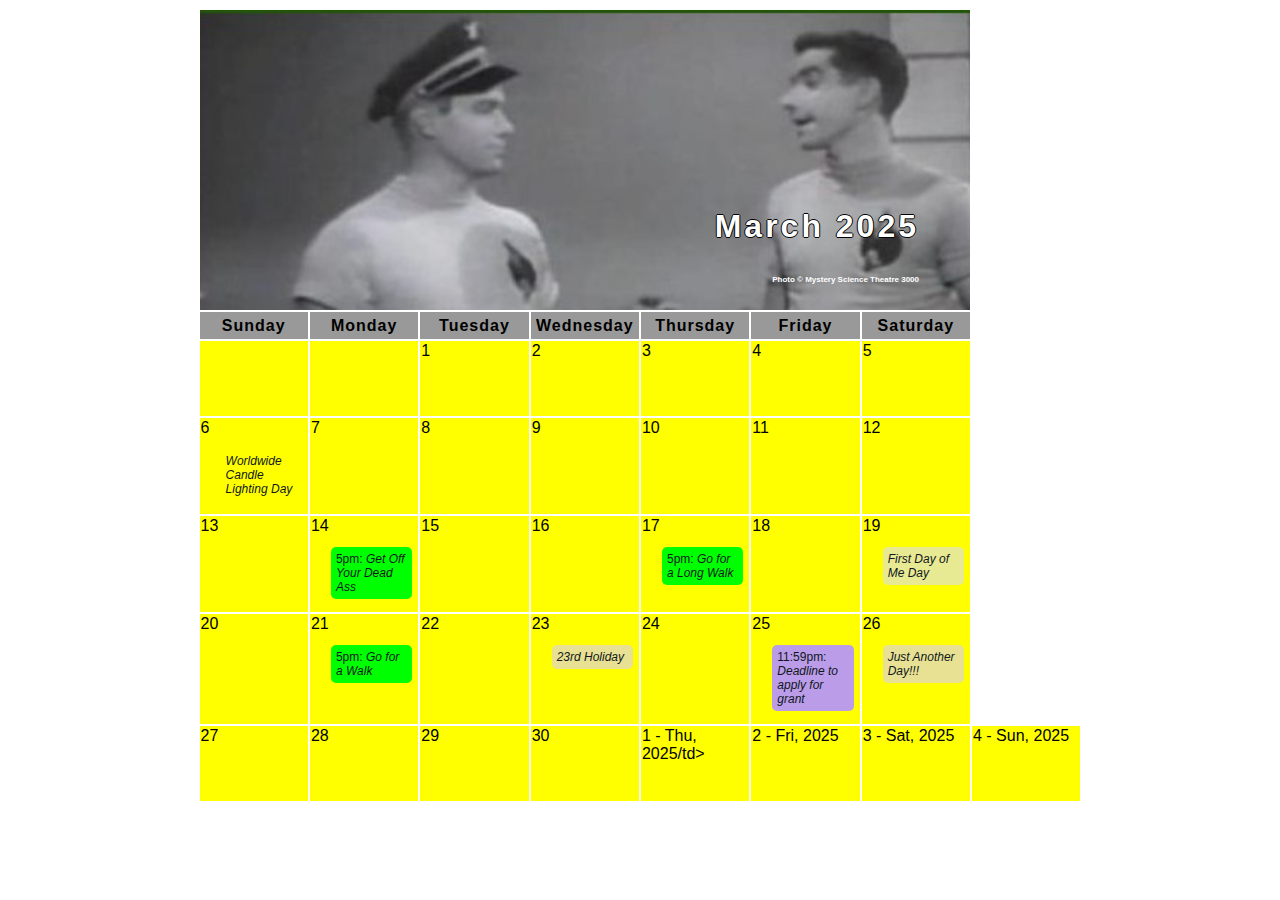
<file: april.html>
<!-- index.html for calendar.bauska.org -->
<!doctype html>
<head>
    <meta charset="UTF-8"><script type="text/javascript">(window.NREUM||(NREUM={})).init={privacy:{cookies_enabled:true}};(window.NREUM||(NREUM={})).loader_config={xpid:"XA4GVl5ACwAEV1JQAA==",licenseKey:"1beac94c95",applicationID:"3343327"};window.NREUM||(NREUM={}),__nr_require=function(t,e,n){function r(n){if(!e[n]){var i=e[n]={exports:{}};t[n][0].call(i.exports,function(e){var i=t[n][1][e];return r(i||e)},i,i.exports)}return e[n].exports}if("function"==typeof __nr_require)return __nr_require;for(var i=0;i<n.length;i++)r(n[i]);return r}({1:[function(t,e,n){function r(t){try{c.console&&console.log(t)}catch(e){}}var i,o=t("ee"),a=t(23),c={};try{i=localStorage.getItem("__nr_flags").split(","),console&&"function"==typeof console.log&&(c.console=!0,i.indexOf("dev")!==-1&&(c.dev=!0),i.indexOf("nr_dev")!==-1&&(c.nrDev=!0))}catch(s){}c.nrDev&&o.on("internal-error",function(t){r(t.stack)}),c.dev&&o.on("fn-err",function(t,e,n){r(n.stack)}),c.dev&&(r("NR AGENT IN DEVELOPMENT MODE"),r("flags: "+a(c,function(t,e){return t}).join(", ")))},{}],2:[function(t,e,n){function r(t,e,n,r,c){try{p?p-=1:i(c||new UncaughtException(t,e,n),!0)}catch(f){try{o("ierr",[f,s.now(),!0])}catch(d){}}return"function"==typeof u&&u.apply(this,a(arguments))}function UncaughtException(t,e,n){this.message=t||"Uncaught error with no additional information",this.sourceURL=e,this.line=n}function i(t,e){var n=e?null:s.now();o("err",[t,n])}var o=t("handle"),a=t(24),c=t("ee"),s=t("loader"),f=t("gos"),u=window.onerror,d=!1,l="nr@seenError",p=0;s.features.err=!0,t(1),window.onerror=r;try{throw new Error}catch(h){"stack"in h&&(t(9),t(8),"addEventListener"in window&&t(5),s.xhrWrappable&&t(10),d=!0)}c.on("fn-start",function(t,e,n){d&&(p+=1)}),c.on("fn-err",function(t,e,n){d&&!n[l]&&(f(n,l,function(){return!0}),this.thrown=!0,i(n))}),c.on("fn-end",function(){d&&!this.thrown&&p>0&&(p-=1)}),c.on("internal-error",function(t){o("ierr",[t,s.now(),!0])})},{}],3:[function(t,e,n){t("loader").features.ins=!0},{}],4:[function(t,e,n){function r(t){}if(window.performance&&window.performance.timing&&window.performance.getEntriesByType){var i=t("ee"),o=t("handle"),a=t(9),c=t(8),s="learResourceTimings",f="addEventListener",u="resourcetimingbufferfull",d="bstResource",l="resource",p="-start",h="-end",m="fn"+p,w="fn"+h,v="bstTimer",g="pushState",y=t("loader");y.features.stn=!0,t(7),"addEventListener"in window&&t(5);var x=NREUM.o.EV;i.on(m,function(t,e){var n=t[0];n instanceof x&&(this.bstStart=y.now())}),i.on(w,function(t,e){var n=t[0];n instanceof x&&o("bst",[n,e,this.bstStart,y.now()])}),a.on(m,function(t,e,n){this.bstStart=y.now(),this.bstType=n}),a.on(w,function(t,e){o(v,[e,this.bstStart,y.now(),this.bstType])}),c.on(m,function(){this.bstStart=y.now()}),c.on(w,function(t,e){o(v,[e,this.bstStart,y.now(),"requestAnimationFrame"])}),i.on(g+p,function(t){this.time=y.now(),this.startPath=location.pathname+location.hash}),i.on(g+h,function(t){o("bstHist",[location.pathname+location.hash,this.startPath,this.time])}),f in window.performance&&(window.performance["c"+s]?window.performance[f](u,function(t){o(d,[window.performance.getEntriesByType(l)]),window.performance["c"+s]()},!1):window.performance[f]("webkit"+u,function(t){o(d,[window.performance.getEntriesByType(l)]),window.performance["webkitC"+s]()},!1)),document[f]("scroll",r,{passive:!0}),document[f]("keypress",r,!1),document[f]("click",r,!1)}},{}],5:[function(t,e,n){function r(t){for(var e=t;e&&!e.hasOwnProperty(u);)e=Object.getPrototypeOf(e);e&&i(e)}function i(t){c.inPlace(t,[u,d],"-",o)}function o(t,e){return t[1]}var a=t("ee").get("events"),c=t("wrap-function")(a,!0),s=t("gos"),f=XMLHttpRequest,u="addEventListener",d="removeEventListener";e.exports=a,"getPrototypeOf"in Object?(r(document),r(window),r(f.prototype)):f.prototype.hasOwnProperty(u)&&(i(window),i(f.prototype)),a.on(u+"-start",function(t,e){var n=t[1],r=s(n,"nr@wrapped",function(){function t(){if("function"==typeof n.handleEvent)return n.handleEvent.apply(n,arguments)}var e={object:t,"function":n}[typeof n];return e?c(e,"fn-",null,e.name||"anonymous"):n});this.wrapped=t[1]=r}),a.on(d+"-start",function(t){t[1]=this.wrapped||t[1]})},{}],6:[function(t,e,n){function r(t,e,n){var r=t[e];"function"==typeof r&&(t[e]=function(){var t=o(arguments),e={};i.emit(n+"before-start",[t],e);var a;e[m]&&e[m].dt&&(a=e[m].dt);var c=r.apply(this,t);return i.emit(n+"start",[t,a],c),c.then(function(t){return i.emit(n+"end",[null,t],c),t},function(t){throw i.emit(n+"end",[t],c),t})})}var i=t("ee").get("fetch"),o=t(24),a=t(23);e.exports=i;var c=window,s="fetch-",f=s+"body-",u=["arrayBuffer","blob","json","text","formData"],d=c.Request,l=c.Response,p=c.fetch,h="prototype",m="nr@context";d&&l&&p&&(a(u,function(t,e){r(d[h],e,f),r(l[h],e,f)}),r(c,"fetch",s),i.on(s+"end",function(t,e){var n=this;if(e){var r=e.headers.get("content-length");null!==r&&(n.rxSize=r),i.emit(s+"done",[null,e],n)}else i.emit(s+"done",[t],n)}))},{}],7:[function(t,e,n){var r=t("ee").get("history"),i=t("wrap-function")(r);e.exports=r;var o=window.history&&window.history.constructor&&window.history.constructor.prototype,a=window.history;o&&o.pushState&&o.replaceState&&(a=o),i.inPlace(a,["pushState","replaceState"],"-")},{}],8:[function(t,e,n){var r=t("ee").get("raf"),i=t("wrap-function")(r),o="equestAnimationFrame";e.exports=r,i.inPlace(window,["r"+o,"mozR"+o,"webkitR"+o,"msR"+o],"raf-"),r.on("raf-start",function(t){t[0]=i(t[0],"fn-")})},{}],9:[function(t,e,n){function r(t,e,n){t[0]=a(t[0],"fn-",null,n)}function i(t,e,n){this.method=n,this.timerDuration=isNaN(t[1])?0:+t[1],t[0]=a(t[0],"fn-",this,n)}var o=t("ee").get("timer"),a=t("wrap-function")(o),c="setTimeout",s="setInterval",f="clearTimeout",u="-start",d="-";e.exports=o,a.inPlace(window,[c,"setImmediate"],c+d),a.inPlace(window,[s],s+d),a.inPlace(window,[f,"clearImmediate"],f+d),o.on(s+u,r),o.on(c+u,i)},{}],10:[function(t,e,n){function r(t,e){d.inPlace(e,["onreadystatechange"],"fn-",c)}function i(){var t=this,e=u.context(t);t.readyState>3&&!e.resolved&&(e.resolved=!0,u.emit("xhr-resolved",[],t)),d.inPlace(t,g,"fn-",c)}function o(t){y.push(t),h&&(b?b.then(a):w?w(a):(E=-E,R.data=E))}function a(){for(var t=0;t<y.length;t++)r([],y[t]);y.length&&(y=[])}function c(t,e){return e}function s(t,e){for(var n in t)e[n]=t[n];return e}t(5);var f=t("ee"),u=f.get("xhr"),d=t("wrap-function")(u),l=NREUM.o,p=l.XHR,h=l.MO,m=l.PR,w=l.SI,v="readystatechange",g=["onload","onerror","onabort","onloadstart","onloadend","onprogress","ontimeout"],y=[];e.exports=u;var x=window.XMLHttpRequest=function(t){var e=new p(t);try{u.emit("new-xhr",[e],e),e.addEventListener(v,i,!1)}catch(n){try{u.emit("internal-error",[n])}catch(r){}}return e};if(s(p,x),x.prototype=p.prototype,d.inPlace(x.prototype,["open","send"],"-xhr-",c),u.on("send-xhr-start",function(t,e){r(t,e),o(e)}),u.on("open-xhr-start",r),h){var b=m&&m.resolve();if(!w&&!m){var E=1,R=document.createTextNode(E);new h(a).observe(R,{characterData:!0})}}else f.on("fn-end",function(t){t[0]&&t[0].type===v||a()})},{}],11:[function(t,e,n){function r(t){if(!c(t))return null;var e=window.NREUM;if(!e.loader_config)return null;var n=(e.loader_config.accountID||"").toString()||null,r=(e.loader_config.agentID||"").toString()||null,f=(e.loader_config.trustKey||"").toString()||null;if(!n||!r)return null;var h=p.generateSpanId(),m=p.generateTraceId(),w=Date.now(),v={spanId:h,traceId:m,timestamp:w};return(t.sameOrigin||s(t)&&l())&&(v.traceContextParentHeader=i(h,m),v.traceContextStateHeader=o(h,w,n,r,f)),(t.sameOrigin&&!u()||!t.sameOrigin&&s(t)&&d())&&(v.newrelicHeader=a(h,m,w,n,r,f)),v}function i(t,e){return"00-"+e+"-"+t+"-01"}function o(t,e,n,r,i){var o=0,a="",c=1,s="",f="";return i+"@nr="+o+"-"+c+"-"+n+"-"+r+"-"+t+"-"+a+"-"+s+"-"+f+"-"+e}function a(t,e,n,r,i,o){var a="btoa"in window&&"function"==typeof window.btoa;if(!a)return null;var c={v:[0,1],d:{ty:"Browser",ac:r,ap:i,id:t,tr:e,ti:n}};return o&&r!==o&&(c.d.tk=o),btoa(JSON.stringify(c))}function c(t){return f()&&s(t)}function s(t){var e=!1,n={};if("init"in NREUM&&"distributed_tracing"in NREUM.init&&(n=NREUM.init.distributed_tracing),t.sameOrigin)e=!0;else if(n.allowed_origins instanceof Array)for(var r=0;r<n.allowed_origins.length;r++){var i=h(n.allowed_origins[r]);if(t.hostname===i.hostname&&t.protocol===i.protocol&&t.port===i.port){e=!0;break}}return e}function f(){return"init"in NREUM&&"distributed_tracing"in NREUM.init&&!!NREUM.init.distributed_tracing.enabled}function u(){return"init"in NREUM&&"distributed_tracing"in NREUM.init&&!!NREUM.init.distributed_tracing.exclude_newrelic_header}function d(){return"init"in NREUM&&"distributed_tracing"in NREUM.init&&NREUM.init.distributed_tracing.cors_use_newrelic_header!==!1}function l(){return"init"in NREUM&&"distributed_tracing"in NREUM.init&&!!NREUM.init.distributed_tracing.cors_use_tracecontext_headers}var p=t(20),h=t(13);e.exports={generateTracePayload:r,shouldGenerateTrace:c}},{}],12:[function(t,e,n){function r(t){var e=this.params,n=this.metrics;if(!this.ended){this.ended=!0;for(var r=0;r<l;r++)t.removeEventListener(d[r],this.listener,!1);e.aborted||(n.duration=a.now()-this.startTime,this.loadCaptureCalled||4!==t.readyState?null==e.status&&(e.status=0):o(this,t),n.cbTime=this.cbTime,u.emit("xhr-done",[t],t),c("xhr",[e,n,this.startTime]))}}function i(t,e){var n=s(e),r=t.params;r.host=n.hostname+":"+n.port,r.pathname=n.pathname,t.parsedOrigin=s(e),t.sameOrigin=t.parsedOrigin.sameOrigin}function o(t,e){t.params.status=e.status;var n=w(e,t.lastSize);if(n&&(t.metrics.rxSize=n),t.sameOrigin){var r=e.getResponseHeader("X-NewRelic-App-Data");r&&(t.params.cat=r.split(", ").pop())}t.loadCaptureCalled=!0}var a=t("loader");if(a.xhrWrappable){var c=t("handle"),s=t(13),f=t(11).generateTracePayload,u=t("ee"),d=["load","error","abort","timeout"],l=d.length,p=t("id"),h=t(17),m=t(16),w=t(14),v=window.XMLHttpRequest;a.features.xhr=!0,t(10),t(6),u.on("new-xhr",function(t){var e=this;e.totalCbs=0,e.called=0,e.cbTime=0,e.end=r,e.ended=!1,e.xhrGuids={},e.lastSize=null,e.loadCaptureCalled=!1,t.addEventListener("load",function(n){o(e,t)},!1),h&&(h>34||h<10)||window.opera||t.addEventListener("progress",function(t){e.lastSize=t.loaded},!1)}),u.on("open-xhr-start",function(t){this.params={method:t[0]},i(this,t[1]),this.metrics={}}),u.on("open-xhr-end",function(t,e){"loader_config"in NREUM&&"xpid"in NREUM.loader_config&&this.sameOrigin&&e.setRequestHeader("X-NewRelic-ID",NREUM.loader_config.xpid);var n=f(this.parsedOrigin);if(n){var r=!1;n.newrelicHeader&&(e.setRequestHeader("newrelic",n.newrelicHeader),r=!0),n.traceContextParentHeader&&(e.setRequestHeader("traceparent",n.traceContextParentHeader),n.traceContextStateHeader&&e.setRequestHeader("tracestate",n.traceContextStateHeader),r=!0),r&&(this.dt=n)}}),u.on("send-xhr-start",function(t,e){var n=this.metrics,r=t[0],i=this;if(n&&r){var o=m(r);o&&(n.txSize=o)}this.startTime=a.now(),this.listener=function(t){try{"abort"!==t.type||i.loadCaptureCalled||(i.params.aborted=!0),("load"!==t.type||i.called===i.totalCbs&&(i.onloadCalled||"function"!=typeof e.onload))&&i.end(e)}catch(n){try{u.emit("internal-error",[n])}catch(r){}}};for(var c=0;c<l;c++)e.addEventListener(d[c],this.listener,!1)}),u.on("xhr-cb-time",function(t,e,n){this.cbTime+=t,e?this.onloadCalled=!0:this.called+=1,this.called!==this.totalCbs||!this.onloadCalled&&"function"==typeof n.onload||this.end(n)}),u.on("xhr-load-added",function(t,e){var n=""+p(t)+!!e;this.xhrGuids&&!this.xhrGuids[n]&&(this.xhrGuids[n]=!0,this.totalCbs+=1)}),u.on("xhr-load-removed",function(t,e){var n=""+p(t)+!!e;this.xhrGuids&&this.xhrGuids[n]&&(delete this.xhrGuids[n],this.totalCbs-=1)}),u.on("addEventListener-end",function(t,e){e instanceof v&&"load"===t[0]&&u.emit("xhr-load-added",[t[1],t[2]],e)}),u.on("removeEventListener-end",function(t,e){e instanceof v&&"load"===t[0]&&u.emit("xhr-load-removed",[t[1],t[2]],e)}),u.on("fn-start",function(t,e,n){e instanceof v&&("onload"===n&&(this.onload=!0),("load"===(t[0]&&t[0].type)||this.onload)&&(this.xhrCbStart=a.now()))}),u.on("fn-end",function(t,e){this.xhrCbStart&&u.emit("xhr-cb-time",[a.now()-this.xhrCbStart,this.onload,e],e)}),u.on("fetch-before-start",function(t){function e(t,e){var n=!1;return e.newrelicHeader&&(t.set("newrelic",e.newrelicHeader),n=!0),e.traceContextParentHeader&&(t.set("traceparent",e.traceContextParentHeader),e.traceContextStateHeader&&t.set("tracestate",e.traceContextStateHeader),n=!0),n}var n,r=t[1]||{};"string"==typeof t[0]?n=t[0]:t[0]&&t[0].url&&(n=t[0].url),n&&(this.parsedOrigin=s(n),this.sameOrigin=this.parsedOrigin.sameOrigin);var i=f(this.parsedOrigin);if(i&&(i.newrelicHeader||i.traceContextParentHeader))if("string"==typeof t[0]){var o={};for(var a in r)o[a]=r[a];o.headers=new Headers(r.headers||{}),e(o.headers,i)&&(this.dt=i),t.length>1?t[1]=o:t.push(o)}else t[0]&&t[0].headers&&e(t[0].headers,i)&&(this.dt=i)})}},{}],13:[function(t,e,n){var r={};e.exports=function(t){if(t in r)return r[t];var e=document.createElement("a"),n=window.location,i={};e.href=t,i.port=e.port;var o=e.href.split("://");!i.port&&o[1]&&(i.port=o[1].split("/")[0].split("@").pop().split(":")[1]),i.port&&"0"!==i.port||(i.port="https"===o[0]?"443":"80"),i.hostname=e.hostname||n.hostname,i.pathname=e.pathname,i.protocol=o[0],"/"!==i.pathname.charAt(0)&&(i.pathname="/"+i.pathname);var a=!e.protocol||":"===e.protocol||e.protocol===n.protocol,c=e.hostname===document.domain&&e.port===n.port;return i.sameOrigin=a&&(!e.hostname||c),"/"===i.pathname&&(r[t]=i),i}},{}],14:[function(t,e,n){function r(t,e){var n=t.responseType;return"json"===n&&null!==e?e:"arraybuffer"===n||"blob"===n||"json"===n?i(t.response):"text"===n||""===n||void 0===n?i(t.responseText):void 0}var i=t(16);e.exports=r},{}],15:[function(t,e,n){function r(){}function i(t,e,n){return function(){return o(t,[f.now()].concat(c(arguments)),e?null:this,n),e?void 0:this}}var o=t("handle"),a=t(23),c=t(24),s=t("ee").get("tracer"),f=t("loader"),u=NREUM;"undefined"==typeof window.newrelic&&(newrelic=u);var d=["setPageViewName","setCustomAttribute","setErrorHandler","finished","addToTrace","inlineHit","addRelease"],l="api-",p=l+"ixn-";a(d,function(t,e){u[e]=i(l+e,!0,"api")}),u.addPageAction=i(l+"addPageAction",!0),u.setCurrentRouteName=i(l+"routeName",!0),e.exports=newrelic,u.interaction=function(){return(new r).get()};var h=r.prototype={createTracer:function(t,e){var n={},r=this,i="function"==typeof e;return o(p+"tracer",[f.now(),t,n],r),function(){if(s.emit((i?"":"no-")+"fn-start",[f.now(),r,i],n),i)try{return e.apply(this,arguments)}catch(t){throw s.emit("fn-err",[arguments,this,t],n),t}finally{s.emit("fn-end",[f.now()],n)}}}};a("actionText,setName,setAttribute,save,ignore,onEnd,getContext,end,get".split(","),function(t,e){h[e]=i(p+e)}),newrelic.noticeError=function(t,e){"string"==typeof t&&(t=new Error(t)),o("err",[t,f.now(),!1,e])}},{}],16:[function(t,e,n){e.exports=function(t){if("string"==typeof t&&t.length)return t.length;if("object"==typeof t){if("undefined"!=typeof ArrayBuffer&&t instanceof ArrayBuffer&&t.byteLength)return t.byteLength;if("undefined"!=typeof Blob&&t instanceof Blob&&t.size)return t.size;if(!("undefined"!=typeof FormData&&t instanceof FormData))try{return JSON.stringify(t).length}catch(e){return}}}},{}],17:[function(t,e,n){var r=0,i=navigator.userAgent.match(/Firefox[\/\s](\d+\.\d+)/);i&&(r=+i[1]),e.exports=r},{}],18:[function(t,e,n){function r(){return c.exists&&performance.now?Math.round(performance.now()):(o=Math.max((new Date).getTime(),o))-a}function i(){return o}var o=(new Date).getTime(),a=o,c=t(25);e.exports=r,e.exports.offset=a,e.exports.getLastTimestamp=i},{}],19:[function(t,e,n){function r(t,e){var n=t.getEntries();n.forEach(function(t){"first-paint"===t.name?d("timing",["fp",Math.floor(t.startTime)]):"first-contentful-paint"===t.name&&d("timing",["fcp",Math.floor(t.startTime)])})}function i(t,e){var n=t.getEntries();n.length>0&&d("lcp",[n[n.length-1]])}function o(t){t.getEntries().forEach(function(t){t.hadRecentInput||d("cls",[t])})}function a(t){if(t instanceof h&&!w){var e=Math.round(t.timeStamp),n={type:t.type};e<=l.now()?n.fid=l.now()-e:e>l.offset&&e<=Date.now()?(e-=l.offset,n.fid=l.now()-e):e=l.now(),w=!0,d("timing",["fi",e,n])}}function c(t){d("pageHide",[l.now(),t])}if(!("init"in NREUM&&"page_view_timing"in NREUM.init&&"enabled"in NREUM.init.page_view_timing&&NREUM.init.page_view_timing.enabled===!1)){var s,f,u,d=t("handle"),l=t("loader"),p=t(22),h=NREUM.o.EV;if("PerformanceObserver"in window&&"function"==typeof window.PerformanceObserver){s=new PerformanceObserver(r);try{s.observe({entryTypes:["paint"]})}catch(m){}f=new PerformanceObserver(i);try{f.observe({entryTypes:["largest-contentful-paint"]})}catch(m){}u=new PerformanceObserver(o);try{u.observe({type:"layout-shift",buffered:!0})}catch(m){}}if("addEventListener"in document){var w=!1,v=["click","keydown","mousedown","pointerdown","touchstart"];v.forEach(function(t){document.addEventListener(t,a,!1)})}p(c)}},{}],20:[function(t,e,n){function r(){function t(){return e?15&e[n++]:16*Math.random()|0}var e=null,n=0,r=window.crypto||window.msCrypto;r&&r.getRandomValues&&(e=r.getRandomValues(new Uint8Array(31)));for(var i,o="xxxxxxxx-xxxx-4xxx-yxxx-xxxxxxxxxxxx",a="",c=0;c<o.length;c++)i=o[c],"x"===i?a+=t().toString(16):"y"===i?(i=3&t()|8,a+=i.toString(16)):a+=i;return a}function i(){return a(16)}function o(){return a(32)}function a(t){function e(){return n?15&n[r++]:16*Math.random()|0}var n=null,r=0,i=window.crypto||window.msCrypto;i&&i.getRandomValues&&Uint8Array&&(n=i.getRandomValues(new Uint8Array(31)));for(var o=[],a=0;a<t;a++)o.push(e().toString(16));return o.join("")}e.exports={generateUuid:r,generateSpanId:i,generateTraceId:o}},{}],21:[function(t,e,n){function r(t,e){if(!i)return!1;if(t!==i)return!1;if(!e)return!0;if(!o)return!1;for(var n=o.split("."),r=e.split("."),a=0;a<r.length;a++)if(r[a]!==n[a])return!1;return!0}var i=null,o=null,a=/Version\/(\S+)\s+Safari/;if(navigator.userAgent){var c=navigator.userAgent,s=c.match(a);s&&c.indexOf("Chrome")===-1&&c.indexOf("Chromium")===-1&&(i="Safari",o=s[1])}e.exports={agent:i,version:o,match:r}},{}],22:[function(t,e,n){function r(t){function e(){t(a&&document[a]?document[a]:document[i]?"hidden":"visible")}"addEventListener"in document&&o&&document.addEventListener(o,e,!1)}e.exports=r;var i,o,a;"undefined"!=typeof document.hidden?(i="hidden",o="visibilitychange",a="visibilityState"):"undefined"!=typeof document.msHidden?(i="msHidden",o="msvisibilitychange"):"undefined"!=typeof document.webkitHidden&&(i="webkitHidden",o="webkitvisibilitychange",a="webkitVisibilityState")},{}],23:[function(t,e,n){function r(t,e){var n=[],r="",o=0;for(r in t)i.call(t,r)&&(n[o]=e(r,t[r]),o+=1);return n}var i=Object.prototype.hasOwnProperty;e.exports=r},{}],24:[function(t,e,n){function r(t,e,n){e||(e=0),"undefined"==typeof n&&(n=t?t.length:0);for(var r=-1,i=n-e||0,o=Array(i<0?0:i);++r<i;)o[r]=t[e+r];return o}e.exports=r},{}],25:[function(t,e,n){e.exports={exists:"undefined"!=typeof window.performance&&window.performance.timing&&"undefined"!=typeof window.performance.timing.navigationStart}},{}],ee:[function(t,e,n){function r(){}function i(t){function e(t){return t&&t instanceof r?t:t?s(t,c,o):o()}function n(n,r,i,o){if(!l.aborted||o){t&&t(n,r,i);for(var a=e(i),c=m(n),s=c.length,f=0;f<s;f++)c[f].apply(a,r);var d=u[y[n]];return d&&d.push([x,n,r,a]),a}}function p(t,e){g[t]=m(t).concat(e)}function h(t,e){var n=g[t];if(n)for(var r=0;r<n.length;r++)n[r]===e&&n.splice(r,1)}function m(t){return g[t]||[]}function w(t){return d[t]=d[t]||i(n)}function v(t,e){f(t,function(t,n){e=e||"feature",y[n]=e,e in u||(u[e]=[])})}var g={},y={},x={on:p,addEventListener:p,removeEventListener:h,emit:n,get:w,listeners:m,context:e,buffer:v,abort:a,aborted:!1};return x}function o(){return new r}function a(){(u.api||u.feature)&&(l.aborted=!0,u=l.backlog={})}var c="nr@context",s=t("gos"),f=t(23),u={},d={},l=e.exports=i();l.backlog=u},{}],gos:[function(t,e,n){function r(t,e,n){if(i.call(t,e))return t[e];var r=n();if(Object.defineProperty&&Object.keys)try{return Object.defineProperty(t,e,{value:r,writable:!0,enumerable:!1}),r}catch(o){}return t[e]=r,r}var i=Object.prototype.hasOwnProperty;e.exports=r},{}],handle:[function(t,e,n){function r(t,e,n,r){i.buffer([t],r),i.emit(t,e,n)}var i=t("ee").get("handle");e.exports=r,r.ee=i},{}],id:[function(t,e,n){function r(t){var e=typeof t;return!t||"object"!==e&&"function"!==e?-1:t===window?0:a(t,o,function(){return i++})}var i=1,o="nr@id",a=t("gos");e.exports=r},{}],loader:[function(t,e,n){function r(){if(!b++){var t=x.info=NREUM.info,e=l.getElementsByTagName("script")[0];if(setTimeout(f.abort,3e4),!(t&&t.licenseKey&&t.applicationID&&e))return f.abort();s(g,function(e,n){t[e]||(t[e]=n)});var n=a();c("mark",["onload",n+x.offset],null,"api"),c("timing",["load",n]);var r=l.createElement("script");r.src="https://"+t.agent,e.parentNode.insertBefore(r,e)}}function i(){"complete"===l.readyState&&o()}function o(){c("mark",["domContent",a()+x.offset],null,"api")}var a=t(18),c=t("handle"),s=t(23),f=t("ee"),u=t(21),d=window,l=d.document,p="addEventListener",h="attachEvent",m=d.XMLHttpRequest,w=m&&m.prototype;NREUM.o={ST:setTimeout,SI:d.setImmediate,CT:clearTimeout,XHR:m,REQ:d.Request,EV:d.Event,PR:d.Promise,MO:d.MutationObserver};var v=""+location,g={beacon:"bam.nr-data.net",errorBeacon:"bam.nr-data.net",agent:"js-agent.newrelic.com/nr-1184.min.js"},y=m&&w&&w[p]&&!/CriOS/.test(navigator.userAgent),x=e.exports={offset:a.getLastTimestamp(),now:a,origin:v,features:{},xhrWrappable:y,userAgent:u};t(15),t(19),l[p]?(l[p]("DOMContentLoaded",o,!1),d[p]("load",r,!1)):(l[h]("onreadystatechange",i),d[h]("onload",r)),c("mark",["firstbyte",a.getLastTimestamp()],null,"api");var b=0},{}],"wrap-function":[function(t,e,n){function r(t){return!(t&&t instanceof Function&&t.apply&&!t[a])}var i=t("ee"),o=t(24),a="nr@original",c=Object.prototype.hasOwnProperty,s=!1;e.exports=function(t,e){function n(t,e,n,i){function nrWrapper(){var r,a,c,s;try{a=this,r=o(arguments),c="function"==typeof n?n(r,a):n||{}}catch(f){l([f,"",[r,a,i],c])}u(e+"start",[r,a,i],c);try{return s=t.apply(a,r)}catch(d){throw u(e+"err",[r,a,d],c),d}finally{u(e+"end",[r,a,s],c)}}return r(t)?t:(e||(e=""),nrWrapper[a]=t,d(t,nrWrapper),nrWrapper)}function f(t,e,i,o){i||(i="");var a,c,s,f="-"===i.charAt(0);for(s=0;s<e.length;s++)c=e[s],a=t[c],r(a)||(t[c]=n(a,f?c+i:i,o,c))}function u(n,r,i){if(!s||e){var o=s;s=!0;try{t.emit(n,r,i,e)}catch(a){l([a,n,r,i])}s=o}}function d(t,e){if(Object.defineProperty&&Object.keys)try{var n=Object.keys(t);return n.forEach(function(n){Object.defineProperty(e,n,{get:function(){return t[n]},set:function(e){return t[n]=e,e}})}),e}catch(r){l([r])}for(var i in t)c.call(t,i)&&(e[i]=t[i]);return e}function l(e){try{t.emit("internal-error",e)}catch(n){}}return t||(t=i),n.inPlace=f,n.flag=a,n}},{}]},{},["loader",2,12,4,3]);</script><script type="text/javascript">window.NREUM||(NREUM={});NREUM.info={"beacon":"bam-cell.nr-data.net","errorBeacon":"bam-cell.nr-data.net","licenseKey":"1beac94c95","applicationID":"3343327","transactionName":"NQQGYUZWDUNSVUMPWQxOIkBaVBdZXFgYCUYHDwFRTBkAX0FTGQJcAw8DWlVHE0MdVVgIQgcPEEZRRRVVQRhaD1IGDQFCVUUGCmBCVhJfASILW0BSDURgU0UQUxA=","queueTime":1,"applicationTime":23,"agent":"","atts":"[base64]"}</script><script type="text/javascript">(window.NREUM||(NREUM={})).loader_config={xpid:"XA4GVl5ACwAEV1JQAA=="};window.NREUM||(NREUM={}),__nr_require=function(t,n,e){function r(e){if(!n[e]){var o=n[e]={exports:{}};t[e][0].call(o.exports,function(n){var o=t[e][1][n];return r(o||n)},o,o.exports)}return n[e].exports}if("function"==typeof __nr_require)return __nr_require;for(var o=0;o<e.length;o++)r(e[o]);return r}({1:[function(t,n,e){function r(t){try{s.console&&console.log(t)}catch(n){}}var o,i=t("ee"),a=t(18),s={};try{o=localStorage.getItem("__nr_flags").split(","),console&&"function"==typeof console.log&&(s.console=!0,o.indexOf("dev")!==-1&&(s.dev=!0),o.indexOf("nr_dev")!==-1&&(s.nrDev=!0))}catch(c){}s.nrDev&&i.on("internal-error",function(t){r(t.stack)}),s.dev&&i.on("fn-err",function(t,n,e){r(e.stack)}),s.dev&&(r("NR AGENT IN DEVELOPMENT MODE"),r("flags: "+a(s,function(t,n){return t}).join(", ")))},{}],2:[function(t,n,e){function r(t,n,e,r,s){try{p?p-=1:o(s||new UncaughtException(t,n,e),!0)}catch(f){try{i("ierr",[f,c.now(),!0])}catch(d){}}return"function"==typeof u&&u.apply(this,a(arguments))}function UncaughtException(t,n,e){this.message=t||"Uncaught error with no additional information",this.sourceURL=n,this.line=e}function o(t,n){var e=n?null:c.now();i("err",[t,e])}var i=t("handle"),a=t(19),s=t("ee"),c=t("loader"),f=t("gos"),u=window.onerror,d=!1,l="nr@seenError",p=0;c.features.err=!0,t(1),window.onerror=r;try{throw new Error}catch(h){"stack"in h&&(t(8),t(7),"addEventListener"in window&&t(5),c.xhrWrappable&&t(9),d=!0)}s.on("fn-start",function(t,n,e){d&&(p+=1)}),s.on("fn-err",function(t,n,e){d&&!e[l]&&(f(e,l,function(){return!0}),this.thrown=!0,o(e))}),s.on("fn-end",function(){d&&!this.thrown&&p>0&&(p-=1)}),s.on("internal-error",function(t){i("ierr",[t,c.now(),!0])})},{}],3:[function(t,n,e){t("loader").features.ins=!0},{}],4:[function(t,n,e){function r(t){}if(window.performance&&window.performance.timing&&window.performance.getEntriesByType){var o=t("ee"),i=t("handle"),a=t(8),s=t(7),c="learResourceTimings",f="addEventListener",u="resourcetimingbufferfull",d="bstResource",l="resource",p="-start",h="-end",m="fn"+p,w="fn"+h,v="bstTimer",y="pushState",g=t("loader");g.features.stn=!0,t(6);var x=NREUM.o.EV;o.on(m,function(t,n){var e=t[0];e instanceof x&&(this.bstStart=g.now())}),o.on(w,function(t,n){var e=t[0];e instanceof x&&i("bst",[e,n,this.bstStart,g.now()])}),a.on(m,function(t,n,e){this.bstStart=g.now(),this.bstType=e}),a.on(w,function(t,n){i(v,[n,this.bstStart,g.now(),this.bstType])}),s.on(m,function(){this.bstStart=g.now()}),s.on(w,function(t,n){i(v,[n,this.bstStart,g.now(),"requestAnimationFrame"])}),o.on(y+p,function(t){this.time=g.now(),this.startPath=location.pathname+location.hash}),o.on(y+h,function(t){i("bstHist",[location.pathname+location.hash,this.startPath,this.time])}),f in window.performance&&(window.performance["c"+c]?window.performance[f](u,function(t){i(d,[window.performance.getEntriesByType(l)]),window.performance["c"+c]()},!1):window.performance[f]("webkit"+u,function(t){i(d,[window.performance.getEntriesByType(l)]),window.performance["webkitC"+c]()},!1)),document[f]("scroll",r,{passive:!0}),document[f]("keypress",r,!1),document[f]("click",r,!1)}},{}],5:[function(t,n,e){function r(t){for(var n=t;n&&!n.hasOwnProperty(u);)n=Object.getPrototypeOf(n);n&&o(n)}function o(t){s.inPlace(t,[u,d],"-",i)}function i(t,n){return t[1]}var a=t("ee").get("events"),s=t(21)(a,!0),c=t("gos"),f=XMLHttpRequest,u="addEventListener",d="removeEventListener";n.exports=a,"getPrototypeOf"in Object?(r(document),r(window),r(f.prototype)):f.prototype.hasOwnProperty(u)&&(o(window),o(f.prototype)),a.on(u+"-start",function(t,n){var e=t[1],r=c(e,"nr@wrapped",function(){function t(){if("function"==typeof e.handleEvent)return e.handleEvent.apply(e,arguments)}var n={object:t,"function":e}[typeof e];return n?s(n,"fn-",null,n.name||"anonymous"):e});this.wrapped=t[1]=r}),a.on(d+"-start",function(t){t[1]=this.wrapped||t[1]})},{}],6:[function(t,n,e){var r=t("ee").get("history"),o=t(21)(r);n.exports=r;var i=window.history&&window.history.constructor&&window.history.constructor.prototype,a=window.history;i&&i.pushState&&i.replaceState&&(a=i),o.inPlace(a,["pushState","replaceState"],"-")},{}],7:[function(t,n,e){var r=t("ee").get("raf"),o=t(21)(r),i="equestAnimationFrame";n.exports=r,o.inPlace(window,["r"+i,"mozR"+i,"webkitR"+i,"msR"+i],"raf-"),r.on("raf-start",function(t){t[0]=o(t[0],"fn-")})},{}],8:[function(t,n,e){function r(t,n,e){t[0]=a(t[0],"fn-",null,e)}function o(t,n,e){this.method=e,this.timerDuration=isNaN(t[1])?0:+t[1],t[0]=a(t[0],"fn-",this,e)}var i=t("ee").get("timer"),a=t(21)(i),s="setTimeout",c="setInterval",f="clearTimeout",u="-start",d="-";n.exports=i,a.inPlace(window,[s,"setImmediate"],s+d),a.inPlace(window,[c],c+d),a.inPlace(window,[f,"clearImmediate"],f+d),i.on(c+u,r),i.on(s+u,o)},{}],9:[function(t,n,e){function r(t,n){d.inPlace(n,["onreadystatechange"],"fn-",s)}function o(){var t=this,n=u.context(t);t.readyState>3&&!n.resolved&&(n.resolved=!0,u.emit("xhr-resolved",[],t)),d.inPlace(t,y,"fn-",s)}function i(t){g.push(t),h&&(b?b.then(a):w?w(a):(E=-E,R.data=E))}function a(){for(var t=0;t<g.length;t++)r([],g[t]);g.length&&(g=[])}function s(t,n){return n}function c(t,n){for(var e in t)n[e]=t[e];return n}t(5);var f=t("ee"),u=f.get("xhr"),d=t(21)(u),l=NREUM.o,p=l.XHR,h=l.MO,m=l.PR,w=l.SI,v="readystatechange",y=["onload","onerror","onabort","onloadstart","onloadend","onprogress","ontimeout"],g=[];n.exports=u;var x=window.XMLHttpRequest=function(t){var n=new p(t);try{u.emit("new-xhr",[n],n),n.addEventListener(v,o,!1)}catch(e){try{u.emit("internal-error",[e])}catch(r){}}return n};if(c(p,x),x.prototype=p.prototype,d.inPlace(x.prototype,["open","send"],"-xhr-",s),u.on("send-xhr-start",function(t,n){r(t,n),i(n)}),u.on("open-xhr-start",r),h){var b=m&&m.resolve();if(!w&&!m){var E=1,R=document.createTextNode(E);new h(a).observe(R,{characterData:!0})}}else f.on("fn-end",function(t){t[0]&&t[0].type===v||a()})},{}],10:[function(t,n,e){function r(){var t=window.NREUM,n=t.info.accountID||null,e=t.info.agentID||null,r=t.info.trustKey||null,i="btoa"in window&&"function"==typeof window.btoa;if(!n||!e||!i)return null;var a={v:[0,1],d:{ty:"Browser",ac:n,ap:e,id:o.generateCatId(),tr:o.generateCatId(),ti:Date.now()}};return r&&n!==r&&(a.d.tk=r),btoa(JSON.stringify(a))}var o=t(16);n.exports={generateTraceHeader:r}},{}],11:[function(t,n,e){function r(t){var n=this.params,e=this.metrics;if(!this.ended){this.ended=!0;for(var r=0;r<p;r++)t.removeEventListener(l[r],this.listener,!1);n.aborted||(e.duration=s.now()-this.startTime,this.loadCaptureCalled||4!==t.readyState?null==n.status&&(n.status=0):a(this,t),e.cbTime=this.cbTime,d.emit("xhr-done",[t],t),c("xhr",[n,e,this.startTime]))}}function o(t,n){var e=t.responseType;if("json"===e&&null!==n)return n;var r="arraybuffer"===e||"blob"===e||"json"===e?t.response:t.responseText;return w(r)}function i(t,n){var e=f(n),r=t.params;r.host=e.hostname+":"+e.port,r.pathname=e.pathname,t.sameOrigin=e.sameOrigin}function a(t,n){t.params.status=n.status;var e=o(n,t.lastSize);if(e&&(t.metrics.rxSize=e),t.sameOrigin){var r=n.getResponseHeader("X-NewRelic-App-Data");r&&(t.params.cat=r.split(", ").pop())}t.loadCaptureCalled=!0}var s=t("loader");if(s.xhrWrappable){var c=t("handle"),f=t(12),u=t(10).generateTraceHeader,d=t("ee"),l=["load","error","abort","timeout"],p=l.length,h=t("id"),m=t(15),w=t(14),v=window.XMLHttpRequest;s.features.xhr=!0,t(9),d.on("new-xhr",function(t){var n=this;n.totalCbs=0,n.called=0,n.cbTime=0,n.end=r,n.ended=!1,n.xhrGuids={},n.lastSize=null,n.loadCaptureCalled=!1,t.addEventListener("load",function(e){a(n,t)},!1),m&&(m>34||m<10)||window.opera||t.addEventListener("progress",function(t){n.lastSize=t.loaded},!1)}),d.on("open-xhr-start",function(t){this.params={method:t[0]},i(this,t[1]),this.metrics={}}),d.on("open-xhr-end",function(t,n){"loader_config"in NREUM&&"xpid"in NREUM.loader_config&&this.sameOrigin&&n.setRequestHeader("X-NewRelic-ID",NREUM.loader_config.xpid);var e=!1;if("init"in NREUM&&"distributed_tracing"in NREUM.init&&(e=!!NREUM.init.distributed_tracing.enabled),e&&this.sameOrigin){var r=u();r&&n.setRequestHeader("newrelic",r)}}),d.on("send-xhr-start",function(t,n){var e=this.metrics,r=t[0],o=this;if(e&&r){var i=w(r);i&&(e.txSize=i)}this.startTime=s.now(),this.listener=function(t){try{"abort"!==t.type||o.loadCaptureCalled||(o.params.aborted=!0),("load"!==t.type||o.called===o.totalCbs&&(o.onloadCalled||"function"!=typeof n.onload))&&o.end(n)}catch(e){try{d.emit("internal-error",[e])}catch(r){}}};for(var a=0;a<p;a++)n.addEventListener(l[a],this.listener,!1)}),d.on("xhr-cb-time",function(t,n,e){this.cbTime+=t,n?this.onloadCalled=!0:this.called+=1,this.called!==this.totalCbs||!this.onloadCalled&&"function"==typeof e.onload||this.end(e)}),d.on("xhr-load-added",function(t,n){var e=""+h(t)+!!n;this.xhrGuids&&!this.xhrGuids[e]&&(this.xhrGuids[e]=!0,this.totalCbs+=1)}),d.on("xhr-load-removed",function(t,n){var e=""+h(t)+!!n;this.xhrGuids&&this.xhrGuids[e]&&(delete this.xhrGuids[e],this.totalCbs-=1)}),d.on("addEventListener-end",function(t,n){n instanceof v&&"load"===t[0]&&d.emit("xhr-load-added",[t[1],t[2]],n)}),d.on("removeEventListener-end",function(t,n){n instanceof v&&"load"===t[0]&&d.emit("xhr-load-removed",[t[1],t[2]],n)}),d.on("fn-start",function(t,n,e){n instanceof v&&("onload"===e&&(this.onload=!0),("load"===(t[0]&&t[0].type)||this.onload)&&(this.xhrCbStart=s.now()))}),d.on("fn-end",function(t,n){this.xhrCbStart&&d.emit("xhr-cb-time",[s.now()-this.xhrCbStart,this.onload,n],n)})}},{}],12:[function(t,n,e){n.exports=function(t){var n=document.createElement("a"),e=window.location,r={};n.href=t,r.port=n.port;var o=n.href.split("://");!r.port&&o[1]&&(r.port=o[1].split("/")[0].split("@").pop().split(":")[1]),r.port&&"0"!==r.port||(r.port="https"===o[0]?"443":"80"),r.hostname=n.hostname||e.hostname,r.pathname=n.pathname,r.protocol=o[0],"/"!==r.pathname.charAt(0)&&(r.pathname="/"+r.pathname);var i=!n.protocol||":"===n.protocol||n.protocol===e.protocol,a=n.hostname===document.domain&&n.port===e.port;return r.sameOrigin=i&&(!n.hostname||a),r}},{}],13:[function(t,n,e){function r(){}function o(t,n,e){return function(){return i(t,[f.now()].concat(s(arguments)),n?null:this,e),n?void 0:this}}var i=t("handle"),a=t(18),s=t(19),c=t("ee").get("tracer"),f=t("loader"),u=NREUM;"undefined"==typeof window.newrelic&&(newrelic=u);var d=["setPageViewName","setCustomAttribute","setErrorHandler","finished","addToTrace","inlineHit","addRelease"],l="api-",p=l+"ixn-";a(d,function(t,n){u[n]=o(l+n,!0,"api")}),u.addPageAction=o(l+"addPageAction",!0),u.setCurrentRouteName=o(l+"routeName",!0),n.exports=newrelic,u.interaction=function(){return(new r).get()};var h=r.prototype={createTracer:function(t,n){var e={},r=this,o="function"==typeof n;return i(p+"tracer",[f.now(),t,e],r),function(){if(c.emit((o?"":"no-")+"fn-start",[f.now(),r,o],e),o)try{return n.apply(this,arguments)}catch(t){throw c.emit("fn-err",[arguments,this,t],e),t}finally{c.emit("fn-end",[f.now()],e)}}}};a("actionText,setName,setAttribute,save,ignore,onEnd,getContext,end,get".split(","),function(t,n){h[n]=o(p+n)}),newrelic.noticeError=function(t,n){"string"==typeof t&&(t=new Error(t)),i("err",[t,f.now(),!1,n])}},{}],14:[function(t,n,e){n.exports=function(t){if("string"==typeof t&&t.length)return t.length;if("object"==typeof t){if("undefined"!=typeof ArrayBuffer&&t instanceof ArrayBuffer&&t.byteLength)return t.byteLength;if("undefined"!=typeof Blob&&t instanceof Blob&&t.size)return t.size;if(!("undefined"!=typeof FormData&&t instanceof FormData))try{return JSON.stringify(t).length}catch(n){return}}}},{}],15:[function(t,n,e){var r=0,o=navigator.userAgent.match(/Firefox[\/\s](\d+\.\d+)/);o&&(r=+o[1]),n.exports=r},{}],16:[function(t,n,e){function r(){function t(){return n?15&n[e++]:16*Math.random()|0}var n=null,e=0,r=window.crypto||window.msCrypto;r&&r.getRandomValues&&(n=r.getRandomValues(new Uint8Array(31)));for(var o,i="xxxxxxxx-xxxx-4xxx-yxxx-xxxxxxxxxxxx",a="",s=0;s<i.length;s++)o=i[s],"x"===o?a+=t().toString(16):"y"===o?(o=3&t()|8,a+=o.toString(16)):a+=o;return a}function o(){function t(){return n?15&n[e++]:16*Math.random()|0}var n=null,e=0,r=window.crypto||window.msCrypto;r&&r.getRandomValues&&Uint8Array&&(n=r.getRandomValues(new Uint8Array(31)));for(var o=[],i=0;i<16;i++)o.push(t().toString(16));return o.join("")}n.exports={generateUuid:r,generateCatId:o}},{}],17:[function(t,n,e){function r(t,n){if(!o)return!1;if(t!==o)return!1;if(!n)return!0;if(!i)return!1;for(var e=i.split("."),r=n.split("."),a=0;a<r.length;a++)if(r[a]!==e[a])return!1;return!0}var o=null,i=null,a=/Version\/(\S+)\s+Safari/;if(navigator.userAgent){var s=navigator.userAgent,c=s.match(a);c&&s.indexOf("Chrome")===-1&&s.indexOf("Chromium")===-1&&(o="Safari",i=c[1])}n.exports={agent:o,version:i,match:r}},{}],18:[function(t,n,e){function r(t,n){var e=[],r="",i=0;for(r in t)o.call(t,r)&&(e[i]=n(r,t[r]),i+=1);return e}var o=Object.prototype.hasOwnProperty;n.exports=r},{}],19:[function(t,n,e){function r(t,n,e){n||(n=0),"undefined"==typeof e&&(e=t?t.length:0);for(var r=-1,o=e-n||0,i=Array(o<0?0:o);++r<o;)i[r]=t[n+r];return i}n.exports=r},{}],20:[function(t,n,e){n.exports={exists:"undefined"!=typeof window.performance&&window.performance.timing&&"undefined"!=typeof window.performance.timing.navigationStart}},{}],21:[function(t,n,e){function r(t){return!(t&&t instanceof Function&&t.apply&&!t[a])}var o=t("ee"),i=t(19),a="nr@original",s=Object.prototype.hasOwnProperty,c=!1;n.exports=function(t,n){function e(t,n,e,o){function nrWrapper(){var r,a,s,c;try{a=this,r=i(arguments),s="function"==typeof e?e(r,a):e||{}}catch(f){l([f,"",[r,a,o],s])}u(n+"start",[r,a,o],s);try{return c=t.apply(a,r)}catch(d){throw u(n+"err",[r,a,d],s),d}finally{u(n+"end",[r,a,c],s)}}return r(t)?t:(n||(n=""),nrWrapper[a]=t,d(t,nrWrapper),nrWrapper)}function f(t,n,o,i){o||(o="");var a,s,c,f="-"===o.charAt(0);for(c=0;c<n.length;c++)s=n[c],a=t[s],r(a)||(t[s]=e(a,f?s+o:o,i,s))}function u(e,r,o){if(!c||n){var i=c;c=!0;try{t.emit(e,r,o,n)}catch(a){l([a,e,r,o])}c=i}}function d(t,n){if(Object.defineProperty&&Object.keys)try{var e=Object.keys(t);return e.forEach(function(e){Object.defineProperty(n,e,{get:function(){return t[e]},set:function(n){return t[e]=n,n}})}),n}catch(r){l([r])}for(var o in t)s.call(t,o)&&(n[o]=t[o]);return n}function l(n){try{t.emit("internal-error",n)}catch(e){}}return t||(t=o),e.inPlace=f,e.flag=a,e}},{}],ee:[function(t,n,e){function r(){}function o(t){function n(t){return t&&t instanceof r?t:t?c(t,s,i):i()}function e(e,r,o,i){if(!l.aborted||i){t&&t(e,r,o);for(var a=n(o),s=m(e),c=s.length,f=0;f<c;f++)s[f].apply(a,r);var d=u[g[e]];return d&&d.push([x,e,r,a]),a}}function p(t,n){y[t]=m(t).concat(n)}function h(t,n){var e=y[t];if(e)for(var r=0;r<e.length;r++)e[r]===n&&e.splice(r,1)}function m(t){return y[t]||[]}function w(t){return d[t]=d[t]||o(e)}function v(t,n){f(t,function(t,e){n=n||"feature",g[e]=n,n in u||(u[n]=[])})}var y={},g={},x={on:p,addEventListener:p,removeEventListener:h,emit:e,get:w,listeners:m,context:n,buffer:v,abort:a,aborted:!1};return x}function i(){return new r}function a(){(u.api||u.feature)&&(l.aborted=!0,u=l.backlog={})}var s="nr@context",c=t("gos"),f=t(18),u={},d={},l=n.exports=o();l.backlog=u},{}],gos:[function(t,n,e){function r(t,n,e){if(o.call(t,n))return t[n];var r=e();if(Object.defineProperty&&Object.keys)try{return Object.defineProperty(t,n,{value:r,writable:!0,enumerable:!1}),r}catch(i){}return t[n]=r,r}var o=Object.prototype.hasOwnProperty;n.exports=r},{}],handle:[function(t,n,e){function r(t,n,e,r){o.buffer([t],r),o.emit(t,n,e)}var o=t("ee").get("handle");n.exports=r,r.ee=o},{}],id:[function(t,n,e){function r(t){var n=typeof t;return!t||"object"!==n&&"function"!==n?-1:t===window?0:a(t,i,function(){return o++})}var o=1,i="nr@id",a=t("gos");n.exports=r},{}],loader:[function(t,n,e){function r(){if(!E++){var t=b.info=NREUM.info,n=p.getElementsByTagName("script")[0];if(setTimeout(u.abort,3e4),!(t&&t.licenseKey&&t.applicationID&&n))return u.abort();f(g,function(n,e){t[n]||(t[n]=e)}),c("mark",["onload",a()+b.offset],null,"api");var e=p.createElement("script");e.src="https://"+t.agent,n.parentNode.insertBefore(e,n)}}function o(){"complete"===p.readyState&&i()}function i(){c("mark",["domContent",a()+b.offset],null,"api")}function a(){return R.exists&&performance.now?Math.round(performance.now()):(s=Math.max((new Date).getTime(),s))-b.offset}var s=(new Date).getTime(),c=t("handle"),f=t(18),u=t("ee"),d=t(17),l=window,p=l.document,h="addEventListener",m="attachEvent",w=l.XMLHttpRequest,v=w&&w.prototype;NREUM.o={ST:setTimeout,SI:l.setImmediate,CT:clearTimeout,XHR:w,REQ:l.Request,EV:l.Event,PR:l.Promise,MO:l.MutationObserver};var y=""+location,g={beacon:"bam.nr-data.net",errorBeacon:"bam.nr-data.net",agent:"js-agent.newrelic.com/nr-1130.min.js"},x=w&&v&&v[h]&&!/CriOS/.test(navigator.userAgent),b=n.exports={offset:s,now:a,origin:y,features:{},xhrWrappable:x,userAgent:d};t(13),p[h]?(p[h]("DOMContentLoaded",i,!1),l[h]("load",r,!1)):(p[m]("onreadystatechange",o),l[m]("onload",r)),c("mark",["firstbyte",s],null,"api");var E=0,R=t(20)},{}]},{},["loader",2,11,4,3]);</script><script type="text/javascript">window.NREUM||(NREUM={});NREUM.info={"beacon":"bam.nr-data.net","queueTime":1,"licenseKey":"1beac94c95","agent":"","transactionName":"NQQGYUZWDUNSVUMPWQxOIkBaVBdZXFgYCUYHDwFRTBkAX0FTGQJcAw8DWlVHE0MdVVgIQgcPEEZRRRVVQRhaD1IGDQFCVUUGCmBCVhJfASILW0BSDURgU0UQUxBPFEdbVAZDQGlFA0cXBBdB","atts":"[base64]","applicationID":"3343327","errorBeacon":"bam.nr-data.net","applicationTime":15}</script>
    <link rel="stylesheet" type="text/css" href="styles.css">
</head>
<body>
  <center>
    <table>
      <thead>
        <tr class="month-header">
          <th colspan="14">  <!-- was 14 -->
            <h1>March 2025</h1>
              <a class="copyright-notice" 
              href="https://tubitv.com/movies/318020/mystery-science-theater-3000-manhunt-in-space?https://tubitv.com/home?utm_source=_dsa_null_broad_legacy_null_films&utm_medium=adwords_cpc&utm_campaign=null-null-us_nb_variable_search_desktop_google_null_biddable_en_titles&gad_source=5&gclid=EAIaIQobChMIh__b9ePSiAMVXQCtBh0H7RZzEAAYAiAAEgLw_fD_BwE">Photo © Mystery Science Theatre 3000</a>
          </th>
        </tr>
        <tr class="weekday-header">
          <th colspan="2"> Sunday </th>
          <th colspan="2"> Monday </th>
          <th colspan="2"> Tuesday </th>
          <th colspan="2"> Wednesday </th>
          <th colspan="2"> Thursday </th>
          <th colspan="2"> Friday </th>
          <th colspan="2"> Saturday </th>
        </tr>
      </thead>
      <tbody>
        <!-- Week 1 -->
        <tr class="week">
          <td colspan="2">  </td>
          <td colspan="2">  </td>
          <td colspan="2">1</td>
          <td colspan="2">2</td>
          <td colspan="2">3</td>
          <td colspan="2">4</td>
          <td colspan="2">5</td>
        </tr>

        <!-- Week 2 -->
        <tr class="week">
            <td colspan="2">6 
                <ul>
                    <li class="event candle-lighting"> <i>Worldwide Candle Lighting Day</i></li>
                </ul>
            <td colspan="2"> 7  </td>
            <td colspan="2"> 8  </td>
            <td colspan="2"> 9  </td>
            <td colspan="2"> 10 </td>
            <td colspan="2"> 11 </td>
            <td colspan="2"> 12 </td>
        </tr>

        <!-- Week 3 -->
        <tr class="week">
            <td colspan="2"> 13 </td>
            <td colspan="2"> 14
                <ul>
                    <li class="event me-walk"> 5pm: <i>Get Off Your Dead Ass</i></li>
                </ul>
            </td>
            <td colspan="2"> 15 </td>
            <td colspan="2"> 16 </td>
            <td colspan="2"> 17
                <ul>
                    <li class="event me-walk"> 5pm: <i>Go for a Long Walk</i></li>
                </ul>
            </td>
            <td colspan="2"> 18 </td>
            <td colspan="2"> 19 
                <ul>
                    <li class="event first-winter"> <i>First Day of Me Day</i></li>
                </ul>
            </td>
        </tr>

        <!-- Week 4 -->
        <tr class="week">
            <td colspan="2"> 20 </td>
            <td colspan="2"> 21
                <ul>
                    <li class="event me-walk"> 5pm: <i>Go for a Walk</i></li>
                </ul>
            </td>
            <td colspan="2"> 22 </td>
            <td colspan="2"> 23
                <ul>
                    <li class="event holiday xmas-day"> <i>23rd Holiday</i></li>
                </ul>
            </td>
            <td colspan="2"> 24 </td>
            <td colspan="2"> 25
                <ul>
                    <li class="event school"> 11:59pm: <i>Deadline to apply for grant</i></li>
                </ul>
            </td>
            <td colspan="2"> 26
                <ul>
                    <li class="event holiday"> <i>Just Another Day!!!</i></li>
                </ul>
            </td>
	<!-- week 5 -->
        <tr class="week">
            <td colspan="2"> 27 </td>
            <td colspan="2"> 28 </td>
            <td colspan="2"> 29 </td>
            <td colspan="2"> 30 </td>
            <td colspan="2"> 1 - Thu, 2025/td>
            <td colspan="2"> 2 - Fri, 2025</td>
            <td colspan="2"> 3 - Sat, 2025</td>
            <td colspan="2"> 4 - Sun, 2025</td>
    </tr>
    </tbody>
</table>
</center>
<script defer src="https://static.cloudflareinsights.com/beacon.min.js/vcd15cbe7772f49c399c6a5babf22c1241717689176015" integrity="sha512-ZpsOmlRQV6y907TI0dKBHq9Md29nnaEIPlkf84rnaERnq6zvWvPUqr2ft8M1aS28oN72PdrCzSjY4U6VaAw1EQ==" data-cf-beacon='{"rayId":"8f097cbebf98a36c","version":"2024.10.5","r":1,"token":"0eaac489646546799b9fae81e73f9863","serverTiming":{"name":{"cfExtPri":true,"cfL4":true,"cfSpeedBrain":true,"cfCacheStatus":true}}}' crossorigin="anonymous"></script>
</body>
</html>
</file>
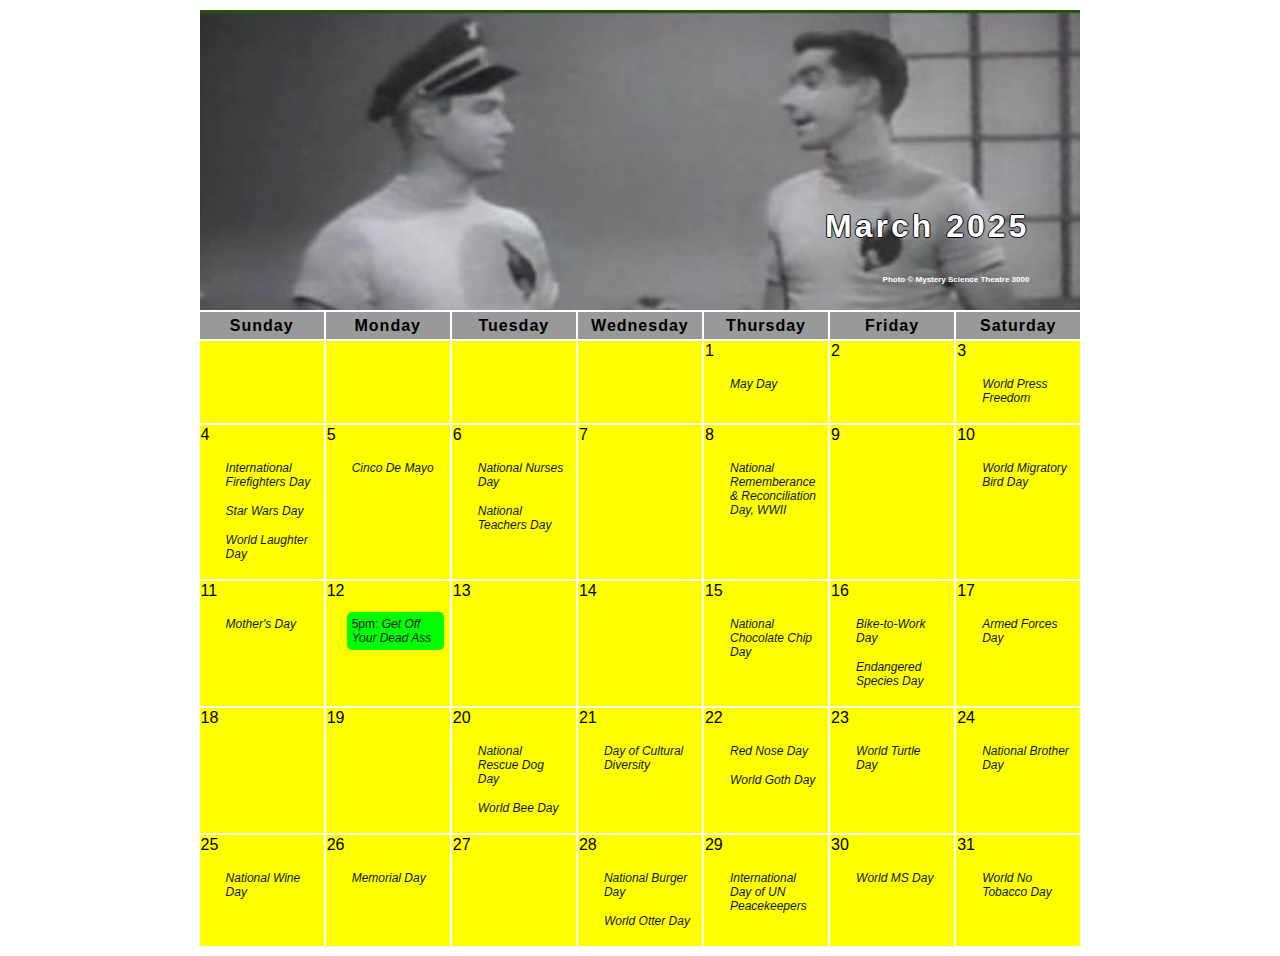
<file: may.html>
<!-- index.html for calendar.bauska.org -->
<!doctype html>
<head>
    <meta charset="UTF-8"><script type="text/javascript">(window.NREUM||(NREUM={})).init={privacy:{cookies_enabled:true}};(window.NREUM||(NREUM={})).loader_config={xpid:"XA4GVl5ACwAEV1JQAA==",licenseKey:"1beac94c95",applicationID:"3343327"};window.NREUM||(NREUM={}),__nr_require=function(t,e,n){function r(n){if(!e[n]){var i=e[n]={exports:{}};t[n][0].call(i.exports,function(e){var i=t[n][1][e];return r(i||e)},i,i.exports)}return e[n].exports}if("function"==typeof __nr_require)return __nr_require;for(var i=0;i<n.length;i++)r(n[i]);return r}({1:[function(t,e,n){function r(t){try{c.console&&console.log(t)}catch(e){}}var i,o=t("ee"),a=t(23),c={};try{i=localStorage.getItem("__nr_flags").split(","),console&&"function"==typeof console.log&&(c.console=!0,i.indexOf("dev")!==-1&&(c.dev=!0),i.indexOf("nr_dev")!==-1&&(c.nrDev=!0))}catch(s){}c.nrDev&&o.on("internal-error",function(t){r(t.stack)}),c.dev&&o.on("fn-err",function(t,e,n){r(n.stack)}),c.dev&&(r("NR AGENT IN DEVELOPMENT MODE"),r("flags: "+a(c,function(t,e){return t}).join(", ")))},{}],2:[function(t,e,n){function r(t,e,n,r,c){try{p?p-=1:i(c||new UncaughtException(t,e,n),!0)}catch(f){try{o("ierr",[f,s.now(),!0])}catch(d){}}return"function"==typeof u&&u.apply(this,a(arguments))}function UncaughtException(t,e,n){this.message=t||"Uncaught error with no additional information",this.sourceURL=e,this.line=n}function i(t,e){var n=e?null:s.now();o("err",[t,n])}var o=t("handle"),a=t(24),c=t("ee"),s=t("loader"),f=t("gos"),u=window.onerror,d=!1,l="nr@seenError",p=0;s.features.err=!0,t(1),window.onerror=r;try{throw new Error}catch(h){"stack"in h&&(t(9),t(8),"addEventListener"in window&&t(5),s.xhrWrappable&&t(10),d=!0)}c.on("fn-start",function(t,e,n){d&&(p+=1)}),c.on("fn-err",function(t,e,n){d&&!n[l]&&(f(n,l,function(){return!0}),this.thrown=!0,i(n))}),c.on("fn-end",function(){d&&!this.thrown&&p>0&&(p-=1)}),c.on("internal-error",function(t){o("ierr",[t,s.now(),!0])})},{}],3:[function(t,e,n){t("loader").features.ins=!0},{}],4:[function(t,e,n){function r(t){}if(window.performance&&window.performance.timing&&window.performance.getEntriesByType){var i=t("ee"),o=t("handle"),a=t(9),c=t(8),s="learResourceTimings",f="addEventListener",u="resourcetimingbufferfull",d="bstResource",l="resource",p="-start",h="-end",m="fn"+p,w="fn"+h,v="bstTimer",g="pushState",y=t("loader");y.features.stn=!0,t(7),"addEventListener"in window&&t(5);var x=NREUM.o.EV;i.on(m,function(t,e){var n=t[0];n instanceof x&&(this.bstStart=y.now())}),i.on(w,function(t,e){var n=t[0];n instanceof x&&o("bst",[n,e,this.bstStart,y.now()])}),a.on(m,function(t,e,n){this.bstStart=y.now(),this.bstType=n}),a.on(w,function(t,e){o(v,[e,this.bstStart,y.now(),this.bstType])}),c.on(m,function(){this.bstStart=y.now()}),c.on(w,function(t,e){o(v,[e,this.bstStart,y.now(),"requestAnimationFrame"])}),i.on(g+p,function(t){this.time=y.now(),this.startPath=location.pathname+location.hash}),i.on(g+h,function(t){o("bstHist",[location.pathname+location.hash,this.startPath,this.time])}),f in window.performance&&(window.performance["c"+s]?window.performance[f](u,function(t){o(d,[window.performance.getEntriesByType(l)]),window.performance["c"+s]()},!1):window.performance[f]("webkit"+u,function(t){o(d,[window.performance.getEntriesByType(l)]),window.performance["webkitC"+s]()},!1)),document[f]("scroll",r,{passive:!0}),document[f]("keypress",r,!1),document[f]("click",r,!1)}},{}],5:[function(t,e,n){function r(t){for(var e=t;e&&!e.hasOwnProperty(u);)e=Object.getPrototypeOf(e);e&&i(e)}function i(t){c.inPlace(t,[u,d],"-",o)}function o(t,e){return t[1]}var a=t("ee").get("events"),c=t("wrap-function")(a,!0),s=t("gos"),f=XMLHttpRequest,u="addEventListener",d="removeEventListener";e.exports=a,"getPrototypeOf"in Object?(r(document),r(window),r(f.prototype)):f.prototype.hasOwnProperty(u)&&(i(window),i(f.prototype)),a.on(u+"-start",function(t,e){var n=t[1],r=s(n,"nr@wrapped",function(){function t(){if("function"==typeof n.handleEvent)return n.handleEvent.apply(n,arguments)}var e={object:t,"function":n}[typeof n];return e?c(e,"fn-",null,e.name||"anonymous"):n});this.wrapped=t[1]=r}),a.on(d+"-start",function(t){t[1]=this.wrapped||t[1]})},{}],6:[function(t,e,n){function r(t,e,n){var r=t[e];"function"==typeof r&&(t[e]=function(){var t=o(arguments),e={};i.emit(n+"before-start",[t],e);var a;e[m]&&e[m].dt&&(a=e[m].dt);var c=r.apply(this,t);return i.emit(n+"start",[t,a],c),c.then(function(t){return i.emit(n+"end",[null,t],c),t},function(t){throw i.emit(n+"end",[t],c),t})})}var i=t("ee").get("fetch"),o=t(24),a=t(23);e.exports=i;var c=window,s="fetch-",f=s+"body-",u=["arrayBuffer","blob","json","text","formData"],d=c.Request,l=c.Response,p=c.fetch,h="prototype",m="nr@context";d&&l&&p&&(a(u,function(t,e){r(d[h],e,f),r(l[h],e,f)}),r(c,"fetch",s),i.on(s+"end",function(t,e){var n=this;if(e){var r=e.headers.get("content-length");null!==r&&(n.rxSize=r),i.emit(s+"done",[null,e],n)}else i.emit(s+"done",[t],n)}))},{}],7:[function(t,e,n){var r=t("ee").get("history"),i=t("wrap-function")(r);e.exports=r;var o=window.history&&window.history.constructor&&window.history.constructor.prototype,a=window.history;o&&o.pushState&&o.replaceState&&(a=o),i.inPlace(a,["pushState","replaceState"],"-")},{}],8:[function(t,e,n){var r=t("ee").get("raf"),i=t("wrap-function")(r),o="equestAnimationFrame";e.exports=r,i.inPlace(window,["r"+o,"mozR"+o,"webkitR"+o,"msR"+o],"raf-"),r.on("raf-start",function(t){t[0]=i(t[0],"fn-")})},{}],9:[function(t,e,n){function r(t,e,n){t[0]=a(t[0],"fn-",null,n)}function i(t,e,n){this.method=n,this.timerDuration=isNaN(t[1])?0:+t[1],t[0]=a(t[0],"fn-",this,n)}var o=t("ee").get("timer"),a=t("wrap-function")(o),c="setTimeout",s="setInterval",f="clearTimeout",u="-start",d="-";e.exports=o,a.inPlace(window,[c,"setImmediate"],c+d),a.inPlace(window,[s],s+d),a.inPlace(window,[f,"clearImmediate"],f+d),o.on(s+u,r),o.on(c+u,i)},{}],10:[function(t,e,n){function r(t,e){d.inPlace(e,["onreadystatechange"],"fn-",c)}function i(){var t=this,e=u.context(t);t.readyState>3&&!e.resolved&&(e.resolved=!0,u.emit("xhr-resolved",[],t)),d.inPlace(t,g,"fn-",c)}function o(t){y.push(t),h&&(b?b.then(a):w?w(a):(E=-E,R.data=E))}function a(){for(var t=0;t<y.length;t++)r([],y[t]);y.length&&(y=[])}function c(t,e){return e}function s(t,e){for(var n in t)e[n]=t[n];return e}t(5);var f=t("ee"),u=f.get("xhr"),d=t("wrap-function")(u),l=NREUM.o,p=l.XHR,h=l.MO,m=l.PR,w=l.SI,v="readystatechange",g=["onload","onerror","onabort","onloadstart","onloadend","onprogress","ontimeout"],y=[];e.exports=u;var x=window.XMLHttpRequest=function(t){var e=new p(t);try{u.emit("new-xhr",[e],e),e.addEventListener(v,i,!1)}catch(n){try{u.emit("internal-error",[n])}catch(r){}}return e};if(s(p,x),x.prototype=p.prototype,d.inPlace(x.prototype,["open","send"],"-xhr-",c),u.on("send-xhr-start",function(t,e){r(t,e),o(e)}),u.on("open-xhr-start",r),h){var b=m&&m.resolve();if(!w&&!m){var E=1,R=document.createTextNode(E);new h(a).observe(R,{characterData:!0})}}else f.on("fn-end",function(t){t[0]&&t[0].type===v||a()})},{}],11:[function(t,e,n){function r(t){if(!c(t))return null;var e=window.NREUM;if(!e.loader_config)return null;var n=(e.loader_config.accountID||"").toString()||null,r=(e.loader_config.agentID||"").toString()||null,f=(e.loader_config.trustKey||"").toString()||null;if(!n||!r)return null;var h=p.generateSpanId(),m=p.generateTraceId(),w=Date.now(),v={spanId:h,traceId:m,timestamp:w};return(t.sameOrigin||s(t)&&l())&&(v.traceContextParentHeader=i(h,m),v.traceContextStateHeader=o(h,w,n,r,f)),(t.sameOrigin&&!u()||!t.sameOrigin&&s(t)&&d())&&(v.newrelicHeader=a(h,m,w,n,r,f)),v}function i(t,e){return"00-"+e+"-"+t+"-01"}function o(t,e,n,r,i){var o=0,a="",c=1,s="",f="";return i+"@nr="+o+"-"+c+"-"+n+"-"+r+"-"+t+"-"+a+"-"+s+"-"+f+"-"+e}function a(t,e,n,r,i,o){var a="btoa"in window&&"function"==typeof window.btoa;if(!a)return null;var c={v:[0,1],d:{ty:"Browser",ac:r,ap:i,id:t,tr:e,ti:n}};return o&&r!==o&&(c.d.tk=o),btoa(JSON.stringify(c))}function c(t){return f()&&s(t)}function s(t){var e=!1,n={};if("init"in NREUM&&"distributed_tracing"in NREUM.init&&(n=NREUM.init.distributed_tracing),t.sameOrigin)e=!0;else if(n.allowed_origins instanceof Array)for(var r=0;r<n.allowed_origins.length;r++){var i=h(n.allowed_origins[r]);if(t.hostname===i.hostname&&t.protocol===i.protocol&&t.port===i.port){e=!0;break}}return e}function f(){return"init"in NREUM&&"distributed_tracing"in NREUM.init&&!!NREUM.init.distributed_tracing.enabled}function u(){return"init"in NREUM&&"distributed_tracing"in NREUM.init&&!!NREUM.init.distributed_tracing.exclude_newrelic_header}function d(){return"init"in NREUM&&"distributed_tracing"in NREUM.init&&NREUM.init.distributed_tracing.cors_use_newrelic_header!==!1}function l(){return"init"in NREUM&&"distributed_tracing"in NREUM.init&&!!NREUM.init.distributed_tracing.cors_use_tracecontext_headers}var p=t(20),h=t(13);e.exports={generateTracePayload:r,shouldGenerateTrace:c}},{}],12:[function(t,e,n){function r(t){var e=this.params,n=this.metrics;if(!this.ended){this.ended=!0;for(var r=0;r<l;r++)t.removeEventListener(d[r],this.listener,!1);e.aborted||(n.duration=a.now()-this.startTime,this.loadCaptureCalled||4!==t.readyState?null==e.status&&(e.status=0):o(this,t),n.cbTime=this.cbTime,u.emit("xhr-done",[t],t),c("xhr",[e,n,this.startTime]))}}function i(t,e){var n=s(e),r=t.params;r.host=n.hostname+":"+n.port,r.pathname=n.pathname,t.parsedOrigin=s(e),t.sameOrigin=t.parsedOrigin.sameOrigin}function o(t,e){t.params.status=e.status;var n=w(e,t.lastSize);if(n&&(t.metrics.rxSize=n),t.sameOrigin){var r=e.getResponseHeader("X-NewRelic-App-Data");r&&(t.params.cat=r.split(", ").pop())}t.loadCaptureCalled=!0}var a=t("loader");if(a.xhrWrappable){var c=t("handle"),s=t(13),f=t(11).generateTracePayload,u=t("ee"),d=["load","error","abort","timeout"],l=d.length,p=t("id"),h=t(17),m=t(16),w=t(14),v=window.XMLHttpRequest;a.features.xhr=!0,t(10),t(6),u.on("new-xhr",function(t){var e=this;e.totalCbs=0,e.called=0,e.cbTime=0,e.end=r,e.ended=!1,e.xhrGuids={},e.lastSize=null,e.loadCaptureCalled=!1,t.addEventListener("load",function(n){o(e,t)},!1),h&&(h>34||h<10)||window.opera||t.addEventListener("progress",function(t){e.lastSize=t.loaded},!1)}),u.on("open-xhr-start",function(t){this.params={method:t[0]},i(this,t[1]),this.metrics={}}),u.on("open-xhr-end",function(t,e){"loader_config"in NREUM&&"xpid"in NREUM.loader_config&&this.sameOrigin&&e.setRequestHeader("X-NewRelic-ID",NREUM.loader_config.xpid);var n=f(this.parsedOrigin);if(n){var r=!1;n.newrelicHeader&&(e.setRequestHeader("newrelic",n.newrelicHeader),r=!0),n.traceContextParentHeader&&(e.setRequestHeader("traceparent",n.traceContextParentHeader),n.traceContextStateHeader&&e.setRequestHeader("tracestate",n.traceContextStateHeader),r=!0),r&&(this.dt=n)}}),u.on("send-xhr-start",function(t,e){var n=this.metrics,r=t[0],i=this;if(n&&r){var o=m(r);o&&(n.txSize=o)}this.startTime=a.now(),this.listener=function(t){try{"abort"!==t.type||i.loadCaptureCalled||(i.params.aborted=!0),("load"!==t.type||i.called===i.totalCbs&&(i.onloadCalled||"function"!=typeof e.onload))&&i.end(e)}catch(n){try{u.emit("internal-error",[n])}catch(r){}}};for(var c=0;c<l;c++)e.addEventListener(d[c],this.listener,!1)}),u.on("xhr-cb-time",function(t,e,n){this.cbTime+=t,e?this.onloadCalled=!0:this.called+=1,this.called!==this.totalCbs||!this.onloadCalled&&"function"==typeof n.onload||this.end(n)}),u.on("xhr-load-added",function(t,e){var n=""+p(t)+!!e;this.xhrGuids&&!this.xhrGuids[n]&&(this.xhrGuids[n]=!0,this.totalCbs+=1)}),u.on("xhr-load-removed",function(t,e){var n=""+p(t)+!!e;this.xhrGuids&&this.xhrGuids[n]&&(delete this.xhrGuids[n],this.totalCbs-=1)}),u.on("addEventListener-end",function(t,e){e instanceof v&&"load"===t[0]&&u.emit("xhr-load-added",[t[1],t[2]],e)}),u.on("removeEventListener-end",function(t,e){e instanceof v&&"load"===t[0]&&u.emit("xhr-load-removed",[t[1],t[2]],e)}),u.on("fn-start",function(t,e,n){e instanceof v&&("onload"===n&&(this.onload=!0),("load"===(t[0]&&t[0].type)||this.onload)&&(this.xhrCbStart=a.now()))}),u.on("fn-end",function(t,e){this.xhrCbStart&&u.emit("xhr-cb-time",[a.now()-this.xhrCbStart,this.onload,e],e)}),u.on("fetch-before-start",function(t){function e(t,e){var n=!1;return e.newrelicHeader&&(t.set("newrelic",e.newrelicHeader),n=!0),e.traceContextParentHeader&&(t.set("traceparent",e.traceContextParentHeader),e.traceContextStateHeader&&t.set("tracestate",e.traceContextStateHeader),n=!0),n}var n,r=t[1]||{};"string"==typeof t[0]?n=t[0]:t[0]&&t[0].url&&(n=t[0].url),n&&(this.parsedOrigin=s(n),this.sameOrigin=this.parsedOrigin.sameOrigin);var i=f(this.parsedOrigin);if(i&&(i.newrelicHeader||i.traceContextParentHeader))if("string"==typeof t[0]){var o={};for(var a in r)o[a]=r[a];o.headers=new Headers(r.headers||{}),e(o.headers,i)&&(this.dt=i),t.length>1?t[1]=o:t.push(o)}else t[0]&&t[0].headers&&e(t[0].headers,i)&&(this.dt=i)})}},{}],13:[function(t,e,n){var r={};e.exports=function(t){if(t in r)return r[t];var e=document.createElement("a"),n=window.location,i={};e.href=t,i.port=e.port;var o=e.href.split("://");!i.port&&o[1]&&(i.port=o[1].split("/")[0].split("@").pop().split(":")[1]),i.port&&"0"!==i.port||(i.port="https"===o[0]?"443":"80"),i.hostname=e.hostname||n.hostname,i.pathname=e.pathname,i.protocol=o[0],"/"!==i.pathname.charAt(0)&&(i.pathname="/"+i.pathname);var a=!e.protocol||":"===e.protocol||e.protocol===n.protocol,c=e.hostname===document.domain&&e.port===n.port;return i.sameOrigin=a&&(!e.hostname||c),"/"===i.pathname&&(r[t]=i),i}},{}],14:[function(t,e,n){function r(t,e){var n=t.responseType;return"json"===n&&null!==e?e:"arraybuffer"===n||"blob"===n||"json"===n?i(t.response):"text"===n||""===n||void 0===n?i(t.responseText):void 0}var i=t(16);e.exports=r},{}],15:[function(t,e,n){function r(){}function i(t,e,n){return function(){return o(t,[f.now()].concat(c(arguments)),e?null:this,n),e?void 0:this}}var o=t("handle"),a=t(23),c=t(24),s=t("ee").get("tracer"),f=t("loader"),u=NREUM;"undefined"==typeof window.newrelic&&(newrelic=u);var d=["setPageViewName","setCustomAttribute","setErrorHandler","finished","addToTrace","inlineHit","addRelease"],l="api-",p=l+"ixn-";a(d,function(t,e){u[e]=i(l+e,!0,"api")}),u.addPageAction=i(l+"addPageAction",!0),u.setCurrentRouteName=i(l+"routeName",!0),e.exports=newrelic,u.interaction=function(){return(new r).get()};var h=r.prototype={createTracer:function(t,e){var n={},r=this,i="function"==typeof e;return o(p+"tracer",[f.now(),t,n],r),function(){if(s.emit((i?"":"no-")+"fn-start",[f.now(),r,i],n),i)try{return e.apply(this,arguments)}catch(t){throw s.emit("fn-err",[arguments,this,t],n),t}finally{s.emit("fn-end",[f.now()],n)}}}};a("actionText,setName,setAttribute,save,ignore,onEnd,getContext,end,get".split(","),function(t,e){h[e]=i(p+e)}),newrelic.noticeError=function(t,e){"string"==typeof t&&(t=new Error(t)),o("err",[t,f.now(),!1,e])}},{}],16:[function(t,e,n){e.exports=function(t){if("string"==typeof t&&t.length)return t.length;if("object"==typeof t){if("undefined"!=typeof ArrayBuffer&&t instanceof ArrayBuffer&&t.byteLength)return t.byteLength;if("undefined"!=typeof Blob&&t instanceof Blob&&t.size)return t.size;if(!("undefined"!=typeof FormData&&t instanceof FormData))try{return JSON.stringify(t).length}catch(e){return}}}},{}],17:[function(t,e,n){var r=0,i=navigator.userAgent.match(/Firefox[\/\s](\d+\.\d+)/);i&&(r=+i[1]),e.exports=r},{}],18:[function(t,e,n){function r(){return c.exists&&performance.now?Math.round(performance.now()):(o=Math.max((new Date).getTime(),o))-a}function i(){return o}var o=(new Date).getTime(),a=o,c=t(25);e.exports=r,e.exports.offset=a,e.exports.getLastTimestamp=i},{}],19:[function(t,e,n){function r(t,e){var n=t.getEntries();n.forEach(function(t){"first-paint"===t.name?d("timing",["fp",Math.floor(t.startTime)]):"first-contentful-paint"===t.name&&d("timing",["fcp",Math.floor(t.startTime)])})}function i(t,e){var n=t.getEntries();n.length>0&&d("lcp",[n[n.length-1]])}function o(t){t.getEntries().forEach(function(t){t.hadRecentInput||d("cls",[t])})}function a(t){if(t instanceof h&&!w){var e=Math.round(t.timeStamp),n={type:t.type};e<=l.now()?n.fid=l.now()-e:e>l.offset&&e<=Date.now()?(e-=l.offset,n.fid=l.now()-e):e=l.now(),w=!0,d("timing",["fi",e,n])}}function c(t){d("pageHide",[l.now(),t])}if(!("init"in NREUM&&"page_view_timing"in NREUM.init&&"enabled"in NREUM.init.page_view_timing&&NREUM.init.page_view_timing.enabled===!1)){var s,f,u,d=t("handle"),l=t("loader"),p=t(22),h=NREUM.o.EV;if("PerformanceObserver"in window&&"function"==typeof window.PerformanceObserver){s=new PerformanceObserver(r);try{s.observe({entryTypes:["paint"]})}catch(m){}f=new PerformanceObserver(i);try{f.observe({entryTypes:["largest-contentful-paint"]})}catch(m){}u=new PerformanceObserver(o);try{u.observe({type:"layout-shift",buffered:!0})}catch(m){}}if("addEventListener"in document){var w=!1,v=["click","keydown","mousedown","pointerdown","touchstart"];v.forEach(function(t){document.addEventListener(t,a,!1)})}p(c)}},{}],20:[function(t,e,n){function r(){function t(){return e?15&e[n++]:16*Math.random()|0}var e=null,n=0,r=window.crypto||window.msCrypto;r&&r.getRandomValues&&(e=r.getRandomValues(new Uint8Array(31)));for(var i,o="xxxxxxxx-xxxx-4xxx-yxxx-xxxxxxxxxxxx",a="",c=0;c<o.length;c++)i=o[c],"x"===i?a+=t().toString(16):"y"===i?(i=3&t()|8,a+=i.toString(16)):a+=i;return a}function i(){return a(16)}function o(){return a(32)}function a(t){function e(){return n?15&n[r++]:16*Math.random()|0}var n=null,r=0,i=window.crypto||window.msCrypto;i&&i.getRandomValues&&Uint8Array&&(n=i.getRandomValues(new Uint8Array(31)));for(var o=[],a=0;a<t;a++)o.push(e().toString(16));return o.join("")}e.exports={generateUuid:r,generateSpanId:i,generateTraceId:o}},{}],21:[function(t,e,n){function r(t,e){if(!i)return!1;if(t!==i)return!1;if(!e)return!0;if(!o)return!1;for(var n=o.split("."),r=e.split("."),a=0;a<r.length;a++)if(r[a]!==n[a])return!1;return!0}var i=null,o=null,a=/Version\/(\S+)\s+Safari/;if(navigator.userAgent){var c=navigator.userAgent,s=c.match(a);s&&c.indexOf("Chrome")===-1&&c.indexOf("Chromium")===-1&&(i="Safari",o=s[1])}e.exports={agent:i,version:o,match:r}},{}],22:[function(t,e,n){function r(t){function e(){t(a&&document[a]?document[a]:document[i]?"hidden":"visible")}"addEventListener"in document&&o&&document.addEventListener(o,e,!1)}e.exports=r;var i,o,a;"undefined"!=typeof document.hidden?(i="hidden",o="visibilitychange",a="visibilityState"):"undefined"!=typeof document.msHidden?(i="msHidden",o="msvisibilitychange"):"undefined"!=typeof document.webkitHidden&&(i="webkitHidden",o="webkitvisibilitychange",a="webkitVisibilityState")},{}],23:[function(t,e,n){function r(t,e){var n=[],r="",o=0;for(r in t)i.call(t,r)&&(n[o]=e(r,t[r]),o+=1);return n}var i=Object.prototype.hasOwnProperty;e.exports=r},{}],24:[function(t,e,n){function r(t,e,n){e||(e=0),"undefined"==typeof n&&(n=t?t.length:0);for(var r=-1,i=n-e||0,o=Array(i<0?0:i);++r<i;)o[r]=t[e+r];return o}e.exports=r},{}],25:[function(t,e,n){e.exports={exists:"undefined"!=typeof window.performance&&window.performance.timing&&"undefined"!=typeof window.performance.timing.navigationStart}},{}],ee:[function(t,e,n){function r(){}function i(t){function e(t){return t&&t instanceof r?t:t?s(t,c,o):o()}function n(n,r,i,o){if(!l.aborted||o){t&&t(n,r,i);for(var a=e(i),c=m(n),s=c.length,f=0;f<s;f++)c[f].apply(a,r);var d=u[y[n]];return d&&d.push([x,n,r,a]),a}}function p(t,e){g[t]=m(t).concat(e)}function h(t,e){var n=g[t];if(n)for(var r=0;r<n.length;r++)n[r]===e&&n.splice(r,1)}function m(t){return g[t]||[]}function w(t){return d[t]=d[t]||i(n)}function v(t,e){f(t,function(t,n){e=e||"feature",y[n]=e,e in u||(u[e]=[])})}var g={},y={},x={on:p,addEventListener:p,removeEventListener:h,emit:n,get:w,listeners:m,context:e,buffer:v,abort:a,aborted:!1};return x}function o(){return new r}function a(){(u.api||u.feature)&&(l.aborted=!0,u=l.backlog={})}var c="nr@context",s=t("gos"),f=t(23),u={},d={},l=e.exports=i();l.backlog=u},{}],gos:[function(t,e,n){function r(t,e,n){if(i.call(t,e))return t[e];var r=n();if(Object.defineProperty&&Object.keys)try{return Object.defineProperty(t,e,{value:r,writable:!0,enumerable:!1}),r}catch(o){}return t[e]=r,r}var i=Object.prototype.hasOwnProperty;e.exports=r},{}],handle:[function(t,e,n){function r(t,e,n,r){i.buffer([t],r),i.emit(t,e,n)}var i=t("ee").get("handle");e.exports=r,r.ee=i},{}],id:[function(t,e,n){function r(t){var e=typeof t;return!t||"object"!==e&&"function"!==e?-1:t===window?0:a(t,o,function(){return i++})}var i=1,o="nr@id",a=t("gos");e.exports=r},{}],loader:[function(t,e,n){function r(){if(!b++){var t=x.info=NREUM.info,e=l.getElementsByTagName("script")[0];if(setTimeout(f.abort,3e4),!(t&&t.licenseKey&&t.applicationID&&e))return f.abort();s(g,function(e,n){t[e]||(t[e]=n)});var n=a();c("mark",["onload",n+x.offset],null,"api"),c("timing",["load",n]);var r=l.createElement("script");r.src="https://"+t.agent,e.parentNode.insertBefore(r,e)}}function i(){"complete"===l.readyState&&o()}function o(){c("mark",["domContent",a()+x.offset],null,"api")}var a=t(18),c=t("handle"),s=t(23),f=t("ee"),u=t(21),d=window,l=d.document,p="addEventListener",h="attachEvent",m=d.XMLHttpRequest,w=m&&m.prototype;NREUM.o={ST:setTimeout,SI:d.setImmediate,CT:clearTimeout,XHR:m,REQ:d.Request,EV:d.Event,PR:d.Promise,MO:d.MutationObserver};var v=""+location,g={beacon:"bam.nr-data.net",errorBeacon:"bam.nr-data.net",agent:"js-agent.newrelic.com/nr-1184.min.js"},y=m&&w&&w[p]&&!/CriOS/.test(navigator.userAgent),x=e.exports={offset:a.getLastTimestamp(),now:a,origin:v,features:{},xhrWrappable:y,userAgent:u};t(15),t(19),l[p]?(l[p]("DOMContentLoaded",o,!1),d[p]("load",r,!1)):(l[h]("onreadystatechange",i),d[h]("onload",r)),c("mark",["firstbyte",a.getLastTimestamp()],null,"api");var b=0},{}],"wrap-function":[function(t,e,n){function r(t){return!(t&&t instanceof Function&&t.apply&&!t[a])}var i=t("ee"),o=t(24),a="nr@original",c=Object.prototype.hasOwnProperty,s=!1;e.exports=function(t,e){function n(t,e,n,i){function nrWrapper(){var r,a,c,s;try{a=this,r=o(arguments),c="function"==typeof n?n(r,a):n||{}}catch(f){l([f,"",[r,a,i],c])}u(e+"start",[r,a,i],c);try{return s=t.apply(a,r)}catch(d){throw u(e+"err",[r,a,d],c),d}finally{u(e+"end",[r,a,s],c)}}return r(t)?t:(e||(e=""),nrWrapper[a]=t,d(t,nrWrapper),nrWrapper)}function f(t,e,i,o){i||(i="");var a,c,s,f="-"===i.charAt(0);for(s=0;s<e.length;s++)c=e[s],a=t[c],r(a)||(t[c]=n(a,f?c+i:i,o,c))}function u(n,r,i){if(!s||e){var o=s;s=!0;try{t.emit(n,r,i,e)}catch(a){l([a,n,r,i])}s=o}}function d(t,e){if(Object.defineProperty&&Object.keys)try{var n=Object.keys(t);return n.forEach(function(n){Object.defineProperty(e,n,{get:function(){return t[n]},set:function(e){return t[n]=e,e}})}),e}catch(r){l([r])}for(var i in t)c.call(t,i)&&(e[i]=t[i]);return e}function l(e){try{t.emit("internal-error",e)}catch(n){}}return t||(t=i),n.inPlace=f,n.flag=a,n}},{}]},{},["loader",2,12,4,3]);</script><script type="text/javascript">window.NREUM||(NREUM={});NREUM.info={"beacon":"bam-cell.nr-data.net","errorBeacon":"bam-cell.nr-data.net","licenseKey":"1beac94c95","applicationID":"3343327","transactionName":"NQQGYUZWDUNSVUMPWQxOIkBaVBdZXFgYCUYHDwFRTBkAX0FTGQJcAw8DWlVHE0MdVVgIQgcPEEZRRRVVQRhaD1IGDQFCVUUGCmBCVhJfASILW0BSDURgU0UQUxA=","queueTime":1,"applicationTime":23,"agent":"","atts":"[base64]"}</script><script type="text/javascript">(window.NREUM||(NREUM={})).loader_config={xpid:"XA4GVl5ACwAEV1JQAA=="};window.NREUM||(NREUM={}),__nr_require=function(t,n,e){function r(e){if(!n[e]){var o=n[e]={exports:{}};t[e][0].call(o.exports,function(n){var o=t[e][1][n];return r(o||n)},o,o.exports)}return n[e].exports}if("function"==typeof __nr_require)return __nr_require;for(var o=0;o<e.length;o++)r(e[o]);return r}({1:[function(t,n,e){function r(t){try{s.console&&console.log(t)}catch(n){}}var o,i=t("ee"),a=t(18),s={};try{o=localStorage.getItem("__nr_flags").split(","),console&&"function"==typeof console.log&&(s.console=!0,o.indexOf("dev")!==-1&&(s.dev=!0),o.indexOf("nr_dev")!==-1&&(s.nrDev=!0))}catch(c){}s.nrDev&&i.on("internal-error",function(t){r(t.stack)}),s.dev&&i.on("fn-err",function(t,n,e){r(e.stack)}),s.dev&&(r("NR AGENT IN DEVELOPMENT MODE"),r("flags: "+a(s,function(t,n){return t}).join(", ")))},{}],2:[function(t,n,e){function r(t,n,e,r,s){try{p?p-=1:o(s||new UncaughtException(t,n,e),!0)}catch(f){try{i("ierr",[f,c.now(),!0])}catch(d){}}return"function"==typeof u&&u.apply(this,a(arguments))}function UncaughtException(t,n,e){this.message=t||"Uncaught error with no additional information",this.sourceURL=n,this.line=e}function o(t,n){var e=n?null:c.now();i("err",[t,e])}var i=t("handle"),a=t(19),s=t("ee"),c=t("loader"),f=t("gos"),u=window.onerror,d=!1,l="nr@seenError",p=0;c.features.err=!0,t(1),window.onerror=r;try{throw new Error}catch(h){"stack"in h&&(t(8),t(7),"addEventListener"in window&&t(5),c.xhrWrappable&&t(9),d=!0)}s.on("fn-start",function(t,n,e){d&&(p+=1)}),s.on("fn-err",function(t,n,e){d&&!e[l]&&(f(e,l,function(){return!0}),this.thrown=!0,o(e))}),s.on("fn-end",function(){d&&!this.thrown&&p>0&&(p-=1)}),s.on("internal-error",function(t){i("ierr",[t,c.now(),!0])})},{}],3:[function(t,n,e){t("loader").features.ins=!0},{}],4:[function(t,n,e){function r(t){}if(window.performance&&window.performance.timing&&window.performance.getEntriesByType){var o=t("ee"),i=t("handle"),a=t(8),s=t(7),c="learResourceTimings",f="addEventListener",u="resourcetimingbufferfull",d="bstResource",l="resource",p="-start",h="-end",m="fn"+p,w="fn"+h,v="bstTimer",y="pushState",g=t("loader");g.features.stn=!0,t(6);var x=NREUM.o.EV;o.on(m,function(t,n){var e=t[0];e instanceof x&&(this.bstStart=g.now())}),o.on(w,function(t,n){var e=t[0];e instanceof x&&i("bst",[e,n,this.bstStart,g.now()])}),a.on(m,function(t,n,e){this.bstStart=g.now(),this.bstType=e}),a.on(w,function(t,n){i(v,[n,this.bstStart,g.now(),this.bstType])}),s.on(m,function(){this.bstStart=g.now()}),s.on(w,function(t,n){i(v,[n,this.bstStart,g.now(),"requestAnimationFrame"])}),o.on(y+p,function(t){this.time=g.now(),this.startPath=location.pathname+location.hash}),o.on(y+h,function(t){i("bstHist",[location.pathname+location.hash,this.startPath,this.time])}),f in window.performance&&(window.performance["c"+c]?window.performance[f](u,function(t){i(d,[window.performance.getEntriesByType(l)]),window.performance["c"+c]()},!1):window.performance[f]("webkit"+u,function(t){i(d,[window.performance.getEntriesByType(l)]),window.performance["webkitC"+c]()},!1)),document[f]("scroll",r,{passive:!0}),document[f]("keypress",r,!1),document[f]("click",r,!1)}},{}],5:[function(t,n,e){function r(t){for(var n=t;n&&!n.hasOwnProperty(u);)n=Object.getPrototypeOf(n);n&&o(n)}function o(t){s.inPlace(t,[u,d],"-",i)}function i(t,n){return t[1]}var a=t("ee").get("events"),s=t(21)(a,!0),c=t("gos"),f=XMLHttpRequest,u="addEventListener",d="removeEventListener";n.exports=a,"getPrototypeOf"in Object?(r(document),r(window),r(f.prototype)):f.prototype.hasOwnProperty(u)&&(o(window),o(f.prototype)),a.on(u+"-start",function(t,n){var e=t[1],r=c(e,"nr@wrapped",function(){function t(){if("function"==typeof e.handleEvent)return e.handleEvent.apply(e,arguments)}var n={object:t,"function":e}[typeof e];return n?s(n,"fn-",null,n.name||"anonymous"):e});this.wrapped=t[1]=r}),a.on(d+"-start",function(t){t[1]=this.wrapped||t[1]})},{}],6:[function(t,n,e){var r=t("ee").get("history"),o=t(21)(r);n.exports=r;var i=window.history&&window.history.constructor&&window.history.constructor.prototype,a=window.history;i&&i.pushState&&i.replaceState&&(a=i),o.inPlace(a,["pushState","replaceState"],"-")},{}],7:[function(t,n,e){var r=t("ee").get("raf"),o=t(21)(r),i="equestAnimationFrame";n.exports=r,o.inPlace(window,["r"+i,"mozR"+i,"webkitR"+i,"msR"+i],"raf-"),r.on("raf-start",function(t){t[0]=o(t[0],"fn-")})},{}],8:[function(t,n,e){function r(t,n,e){t[0]=a(t[0],"fn-",null,e)}function o(t,n,e){this.method=e,this.timerDuration=isNaN(t[1])?0:+t[1],t[0]=a(t[0],"fn-",this,e)}var i=t("ee").get("timer"),a=t(21)(i),s="setTimeout",c="setInterval",f="clearTimeout",u="-start",d="-";n.exports=i,a.inPlace(window,[s,"setImmediate"],s+d),a.inPlace(window,[c],c+d),a.inPlace(window,[f,"clearImmediate"],f+d),i.on(c+u,r),i.on(s+u,o)},{}],9:[function(t,n,e){function r(t,n){d.inPlace(n,["onreadystatechange"],"fn-",s)}function o(){var t=this,n=u.context(t);t.readyState>3&&!n.resolved&&(n.resolved=!0,u.emit("xhr-resolved",[],t)),d.inPlace(t,y,"fn-",s)}function i(t){g.push(t),h&&(b?b.then(a):w?w(a):(E=-E,R.data=E))}function a(){for(var t=0;t<g.length;t++)r([],g[t]);g.length&&(g=[])}function s(t,n){return n}function c(t,n){for(var e in t)n[e]=t[e];return n}t(5);var f=t("ee"),u=f.get("xhr"),d=t(21)(u),l=NREUM.o,p=l.XHR,h=l.MO,m=l.PR,w=l.SI,v="readystatechange",y=["onload","onerror","onabort","onloadstart","onloadend","onprogress","ontimeout"],g=[];n.exports=u;var x=window.XMLHttpRequest=function(t){var n=new p(t);try{u.emit("new-xhr",[n],n),n.addEventListener(v,o,!1)}catch(e){try{u.emit("internal-error",[e])}catch(r){}}return n};if(c(p,x),x.prototype=p.prototype,d.inPlace(x.prototype,["open","send"],"-xhr-",s),u.on("send-xhr-start",function(t,n){r(t,n),i(n)}),u.on("open-xhr-start",r),h){var b=m&&m.resolve();if(!w&&!m){var E=1,R=document.createTextNode(E);new h(a).observe(R,{characterData:!0})}}else f.on("fn-end",function(t){t[0]&&t[0].type===v||a()})},{}],10:[function(t,n,e){function r(){var t=window.NREUM,n=t.info.accountID||null,e=t.info.agentID||null,r=t.info.trustKey||null,i="btoa"in window&&"function"==typeof window.btoa;if(!n||!e||!i)return null;var a={v:[0,1],d:{ty:"Browser",ac:n,ap:e,id:o.generateCatId(),tr:o.generateCatId(),ti:Date.now()}};return r&&n!==r&&(a.d.tk=r),btoa(JSON.stringify(a))}var o=t(16);n.exports={generateTraceHeader:r}},{}],11:[function(t,n,e){function r(t){var n=this.params,e=this.metrics;if(!this.ended){this.ended=!0;for(var r=0;r<p;r++)t.removeEventListener(l[r],this.listener,!1);n.aborted||(e.duration=s.now()-this.startTime,this.loadCaptureCalled||4!==t.readyState?null==n.status&&(n.status=0):a(this,t),e.cbTime=this.cbTime,d.emit("xhr-done",[t],t),c("xhr",[n,e,this.startTime]))}}function o(t,n){var e=t.responseType;if("json"===e&&null!==n)return n;var r="arraybuffer"===e||"blob"===e||"json"===e?t.response:t.responseText;return w(r)}function i(t,n){var e=f(n),r=t.params;r.host=e.hostname+":"+e.port,r.pathname=e.pathname,t.sameOrigin=e.sameOrigin}function a(t,n){t.params.status=n.status;var e=o(n,t.lastSize);if(e&&(t.metrics.rxSize=e),t.sameOrigin){var r=n.getResponseHeader("X-NewRelic-App-Data");r&&(t.params.cat=r.split(", ").pop())}t.loadCaptureCalled=!0}var s=t("loader");if(s.xhrWrappable){var c=t("handle"),f=t(12),u=t(10).generateTraceHeader,d=t("ee"),l=["load","error","abort","timeout"],p=l.length,h=t("id"),m=t(15),w=t(14),v=window.XMLHttpRequest;s.features.xhr=!0,t(9),d.on("new-xhr",function(t){var n=this;n.totalCbs=0,n.called=0,n.cbTime=0,n.end=r,n.ended=!1,n.xhrGuids={},n.lastSize=null,n.loadCaptureCalled=!1,t.addEventListener("load",function(e){a(n,t)},!1),m&&(m>34||m<10)||window.opera||t.addEventListener("progress",function(t){n.lastSize=t.loaded},!1)}),d.on("open-xhr-start",function(t){this.params={method:t[0]},i(this,t[1]),this.metrics={}}),d.on("open-xhr-end",function(t,n){"loader_config"in NREUM&&"xpid"in NREUM.loader_config&&this.sameOrigin&&n.setRequestHeader("X-NewRelic-ID",NREUM.loader_config.xpid);var e=!1;if("init"in NREUM&&"distributed_tracing"in NREUM.init&&(e=!!NREUM.init.distributed_tracing.enabled),e&&this.sameOrigin){var r=u();r&&n.setRequestHeader("newrelic",r)}}),d.on("send-xhr-start",function(t,n){var e=this.metrics,r=t[0],o=this;if(e&&r){var i=w(r);i&&(e.txSize=i)}this.startTime=s.now(),this.listener=function(t){try{"abort"!==t.type||o.loadCaptureCalled||(o.params.aborted=!0),("load"!==t.type||o.called===o.totalCbs&&(o.onloadCalled||"function"!=typeof n.onload))&&o.end(n)}catch(e){try{d.emit("internal-error",[e])}catch(r){}}};for(var a=0;a<p;a++)n.addEventListener(l[a],this.listener,!1)}),d.on("xhr-cb-time",function(t,n,e){this.cbTime+=t,n?this.onloadCalled=!0:this.called+=1,this.called!==this.totalCbs||!this.onloadCalled&&"function"==typeof e.onload||this.end(e)}),d.on("xhr-load-added",function(t,n){var e=""+h(t)+!!n;this.xhrGuids&&!this.xhrGuids[e]&&(this.xhrGuids[e]=!0,this.totalCbs+=1)}),d.on("xhr-load-removed",function(t,n){var e=""+h(t)+!!n;this.xhrGuids&&this.xhrGuids[e]&&(delete this.xhrGuids[e],this.totalCbs-=1)}),d.on("addEventListener-end",function(t,n){n instanceof v&&"load"===t[0]&&d.emit("xhr-load-added",[t[1],t[2]],n)}),d.on("removeEventListener-end",function(t,n){n instanceof v&&"load"===t[0]&&d.emit("xhr-load-removed",[t[1],t[2]],n)}),d.on("fn-start",function(t,n,e){n instanceof v&&("onload"===e&&(this.onload=!0),("load"===(t[0]&&t[0].type)||this.onload)&&(this.xhrCbStart=s.now()))}),d.on("fn-end",function(t,n){this.xhrCbStart&&d.emit("xhr-cb-time",[s.now()-this.xhrCbStart,this.onload,n],n)})}},{}],12:[function(t,n,e){n.exports=function(t){var n=document.createElement("a"),e=window.location,r={};n.href=t,r.port=n.port;var o=n.href.split("://");!r.port&&o[1]&&(r.port=o[1].split("/")[0].split("@").pop().split(":")[1]),r.port&&"0"!==r.port||(r.port="https"===o[0]?"443":"80"),r.hostname=n.hostname||e.hostname,r.pathname=n.pathname,r.protocol=o[0],"/"!==r.pathname.charAt(0)&&(r.pathname="/"+r.pathname);var i=!n.protocol||":"===n.protocol||n.protocol===e.protocol,a=n.hostname===document.domain&&n.port===e.port;return r.sameOrigin=i&&(!n.hostname||a),r}},{}],13:[function(t,n,e){function r(){}function o(t,n,e){return function(){return i(t,[f.now()].concat(s(arguments)),n?null:this,e),n?void 0:this}}var i=t("handle"),a=t(18),s=t(19),c=t("ee").get("tracer"),f=t("loader"),u=NREUM;"undefined"==typeof window.newrelic&&(newrelic=u);var d=["setPageViewName","setCustomAttribute","setErrorHandler","finished","addToTrace","inlineHit","addRelease"],l="api-",p=l+"ixn-";a(d,function(t,n){u[n]=o(l+n,!0,"api")}),u.addPageAction=o(l+"addPageAction",!0),u.setCurrentRouteName=o(l+"routeName",!0),n.exports=newrelic,u.interaction=function(){return(new r).get()};var h=r.prototype={createTracer:function(t,n){var e={},r=this,o="function"==typeof n;return i(p+"tracer",[f.now(),t,e],r),function(){if(c.emit((o?"":"no-")+"fn-start",[f.now(),r,o],e),o)try{return n.apply(this,arguments)}catch(t){throw c.emit("fn-err",[arguments,this,t],e),t}finally{c.emit("fn-end",[f.now()],e)}}}};a("actionText,setName,setAttribute,save,ignore,onEnd,getContext,end,get".split(","),function(t,n){h[n]=o(p+n)}),newrelic.noticeError=function(t,n){"string"==typeof t&&(t=new Error(t)),i("err",[t,f.now(),!1,n])}},{}],14:[function(t,n,e){n.exports=function(t){if("string"==typeof t&&t.length)return t.length;if("object"==typeof t){if("undefined"!=typeof ArrayBuffer&&t instanceof ArrayBuffer&&t.byteLength)return t.byteLength;if("undefined"!=typeof Blob&&t instanceof Blob&&t.size)return t.size;if(!("undefined"!=typeof FormData&&t instanceof FormData))try{return JSON.stringify(t).length}catch(n){return}}}},{}],15:[function(t,n,e){var r=0,o=navigator.userAgent.match(/Firefox[\/\s](\d+\.\d+)/);o&&(r=+o[1]),n.exports=r},{}],16:[function(t,n,e){function r(){function t(){return n?15&n[e++]:16*Math.random()|0}var n=null,e=0,r=window.crypto||window.msCrypto;r&&r.getRandomValues&&(n=r.getRandomValues(new Uint8Array(31)));for(var o,i="xxxxxxxx-xxxx-4xxx-yxxx-xxxxxxxxxxxx",a="",s=0;s<i.length;s++)o=i[s],"x"===o?a+=t().toString(16):"y"===o?(o=3&t()|8,a+=o.toString(16)):a+=o;return a}function o(){function t(){return n?15&n[e++]:16*Math.random()|0}var n=null,e=0,r=window.crypto||window.msCrypto;r&&r.getRandomValues&&Uint8Array&&(n=r.getRandomValues(new Uint8Array(31)));for(var o=[],i=0;i<16;i++)o.push(t().toString(16));return o.join("")}n.exports={generateUuid:r,generateCatId:o}},{}],17:[function(t,n,e){function r(t,n){if(!o)return!1;if(t!==o)return!1;if(!n)return!0;if(!i)return!1;for(var e=i.split("."),r=n.split("."),a=0;a<r.length;a++)if(r[a]!==e[a])return!1;return!0}var o=null,i=null,a=/Version\/(\S+)\s+Safari/;if(navigator.userAgent){var s=navigator.userAgent,c=s.match(a);c&&s.indexOf("Chrome")===-1&&s.indexOf("Chromium")===-1&&(o="Safari",i=c[1])}n.exports={agent:o,version:i,match:r}},{}],18:[function(t,n,e){function r(t,n){var e=[],r="",i=0;for(r in t)o.call(t,r)&&(e[i]=n(r,t[r]),i+=1);return e}var o=Object.prototype.hasOwnProperty;n.exports=r},{}],19:[function(t,n,e){function r(t,n,e){n||(n=0),"undefined"==typeof e&&(e=t?t.length:0);for(var r=-1,o=e-n||0,i=Array(o<0?0:o);++r<o;)i[r]=t[n+r];return i}n.exports=r},{}],20:[function(t,n,e){n.exports={exists:"undefined"!=typeof window.performance&&window.performance.timing&&"undefined"!=typeof window.performance.timing.navigationStart}},{}],21:[function(t,n,e){function r(t){return!(t&&t instanceof Function&&t.apply&&!t[a])}var o=t("ee"),i=t(19),a="nr@original",s=Object.prototype.hasOwnProperty,c=!1;n.exports=function(t,n){function e(t,n,e,o){function nrWrapper(){var r,a,s,c;try{a=this,r=i(arguments),s="function"==typeof e?e(r,a):e||{}}catch(f){l([f,"",[r,a,o],s])}u(n+"start",[r,a,o],s);try{return c=t.apply(a,r)}catch(d){throw u(n+"err",[r,a,d],s),d}finally{u(n+"end",[r,a,c],s)}}return r(t)?t:(n||(n=""),nrWrapper[a]=t,d(t,nrWrapper),nrWrapper)}function f(t,n,o,i){o||(o="");var a,s,c,f="-"===o.charAt(0);for(c=0;c<n.length;c++)s=n[c],a=t[s],r(a)||(t[s]=e(a,f?s+o:o,i,s))}function u(e,r,o){if(!c||n){var i=c;c=!0;try{t.emit(e,r,o,n)}catch(a){l([a,e,r,o])}c=i}}function d(t,n){if(Object.defineProperty&&Object.keys)try{var e=Object.keys(t);return e.forEach(function(e){Object.defineProperty(n,e,{get:function(){return t[e]},set:function(n){return t[e]=n,n}})}),n}catch(r){l([r])}for(var o in t)s.call(t,o)&&(n[o]=t[o]);return n}function l(n){try{t.emit("internal-error",n)}catch(e){}}return t||(t=o),e.inPlace=f,e.flag=a,e}},{}],ee:[function(t,n,e){function r(){}function o(t){function n(t){return t&&t instanceof r?t:t?c(t,s,i):i()}function e(e,r,o,i){if(!l.aborted||i){t&&t(e,r,o);for(var a=n(o),s=m(e),c=s.length,f=0;f<c;f++)s[f].apply(a,r);var d=u[g[e]];return d&&d.push([x,e,r,a]),a}}function p(t,n){y[t]=m(t).concat(n)}function h(t,n){var e=y[t];if(e)for(var r=0;r<e.length;r++)e[r]===n&&e.splice(r,1)}function m(t){return y[t]||[]}function w(t){return d[t]=d[t]||o(e)}function v(t,n){f(t,function(t,e){n=n||"feature",g[e]=n,n in u||(u[n]=[])})}var y={},g={},x={on:p,addEventListener:p,removeEventListener:h,emit:e,get:w,listeners:m,context:n,buffer:v,abort:a,aborted:!1};return x}function i(){return new r}function a(){(u.api||u.feature)&&(l.aborted=!0,u=l.backlog={})}var s="nr@context",c=t("gos"),f=t(18),u={},d={},l=n.exports=o();l.backlog=u},{}],gos:[function(t,n,e){function r(t,n,e){if(o.call(t,n))return t[n];var r=e();if(Object.defineProperty&&Object.keys)try{return Object.defineProperty(t,n,{value:r,writable:!0,enumerable:!1}),r}catch(i){}return t[n]=r,r}var o=Object.prototype.hasOwnProperty;n.exports=r},{}],handle:[function(t,n,e){function r(t,n,e,r){o.buffer([t],r),o.emit(t,n,e)}var o=t("ee").get("handle");n.exports=r,r.ee=o},{}],id:[function(t,n,e){function r(t){var n=typeof t;return!t||"object"!==n&&"function"!==n?-1:t===window?0:a(t,i,function(){return o++})}var o=1,i="nr@id",a=t("gos");n.exports=r},{}],loader:[function(t,n,e){function r(){if(!E++){var t=b.info=NREUM.info,n=p.getElementsByTagName("script")[0];if(setTimeout(u.abort,3e4),!(t&&t.licenseKey&&t.applicationID&&n))return u.abort();f(g,function(n,e){t[n]||(t[n]=e)}),c("mark",["onload",a()+b.offset],null,"api");var e=p.createElement("script");e.src="https://"+t.agent,n.parentNode.insertBefore(e,n)}}function o(){"complete"===p.readyState&&i()}function i(){c("mark",["domContent",a()+b.offset],null,"api")}function a(){return R.exists&&performance.now?Math.round(performance.now()):(s=Math.max((new Date).getTime(),s))-b.offset}var s=(new Date).getTime(),c=t("handle"),f=t(18),u=t("ee"),d=t(17),l=window,p=l.document,h="addEventListener",m="attachEvent",w=l.XMLHttpRequest,v=w&&w.prototype;NREUM.o={ST:setTimeout,SI:l.setImmediate,CT:clearTimeout,XHR:w,REQ:l.Request,EV:l.Event,PR:l.Promise,MO:l.MutationObserver};var y=""+location,g={beacon:"bam.nr-data.net",errorBeacon:"bam.nr-data.net",agent:"js-agent.newrelic.com/nr-1130.min.js"},x=w&&v&&v[h]&&!/CriOS/.test(navigator.userAgent),b=n.exports={offset:s,now:a,origin:y,features:{},xhrWrappable:x,userAgent:d};t(13),p[h]?(p[h]("DOMContentLoaded",i,!1),l[h]("load",r,!1)):(p[m]("onreadystatechange",o),l[m]("onload",r)),c("mark",["firstbyte",s],null,"api");var E=0,R=t(20)},{}]},{},["loader",2,11,4,3]);</script><script type="text/javascript">window.NREUM||(NREUM={});NREUM.info={"beacon":"bam.nr-data.net","queueTime":1,"licenseKey":"1beac94c95","agent":"","transactionName":"NQQGYUZWDUNSVUMPWQxOIkBaVBdZXFgYCUYHDwFRTBkAX0FTGQJcAw8DWlVHE0MdVVgIQgcPEEZRRRVVQRhaD1IGDQFCVUUGCmBCVhJfASILW0BSDURgU0UQUxBPFEdbVAZDQGlFA0cXBBdB","atts":"[base64]","applicationID":"3343327","errorBeacon":"bam.nr-data.net","applicationTime":15}</script>
    <link rel="stylesheet" type="text/css" href="styles.css">
</head>
<body>
  <center>
    <table>
      <thead>
        <tr class="month-header">
          <th colspan="14">  <!-- was 14 -->
            <h1>March 2025</h1>
              <a class="copyright-notice" 
              href="https://tubitv.com/movies/318020/mystery-science-theater-3000-manhunt-in-space?https://tubitv.com/home?utm_source=_dsa_null_broad_legacy_null_films&utm_medium=adwords_cpc&utm_campaign=null-null-us_nb_variable_search_desktop_google_null_biddable_en_titles&gad_source=5&gclid=EAIaIQobChMIh__b9ePSiAMVXQCtBh0H7RZzEAAYAiAAEgLw_fD_BwE">Photo © Mystery Science Theatre 3000</a>
          </th>
        </tr>
        <tr class="weekday-header">
          <th colspan="2"> Sunday </th>
          <th colspan="2"> Monday </th>
          <th colspan="2"> Tuesday </th>
          <th colspan="2"> Wednesday </th>
          <th colspan="2"> Thursday </th>
          <th colspan="2"> Friday </th>
          <th colspan="2"> Saturday </th>
        </tr>
      </thead>
      <tbody>
        <!-- Week 1 -->
        <tr class="week">
          <td colspan="2"> </td>
          <td colspan="2"> </td>
          <td colspan="2"> </td>
          <td colspan="2"> </td>
          <td colspan="2">1
	    <ul>
	      <li class="event may-day"> <i>May Day</i></li>
	    </ul>
	  </td>
          <td colspan="2">2</td>
          <td colspan="2">3
	    <ul>
		  <li class="event world-press-freedom"> <i>World Press Freedom</i></li>
	    </ul>
          </td>
        </tr>

        <!-- Week 2 -->
        <tr class="week">
            <td colspan="2">4 
                <ul>
                    <li class="event interntl-firefighters"> <i>International Firefighters Day</i></li>
                    <li class="event starwars"> <i>Star Wars Day</i></li>
                    <li class="event world-laughter"> <i>World Laughter Day</i></li>
                </ul>
	    </td>
            <td colspan="2"> 5  
                <ul>
                    <li class="event cinco-de-mayo"> <i>Cinco De Mayo</i></li>
		</ul>
	    </td>
            <td colspan="2"> 6 
                <ul>
                    <li class="event natl-nurses"> <i>National Nurses Day</i></li>
                    <li class="event natl-teachers"> <i>National Teachers Day</i></li>
		</ul>
	    </td>
            <td colspan="2"> 7  </td>
            <td colspan="2"> 8 
                <ul>
                    <li class="event natl-rememberance"> <i>National Rememberance &amp; Reconciliation Day, WWII</i></li>
		</ul>
	    </td>
            <td colspan="2"> 9 </td>
            <td colspan="2"> 10 
                <ul>
                    <li class="event world-migratory-bird"> <i>World Migratory Bird Day</i></li>
		</ul>
	    </td>
        </tr>

        <!-- Week 3 -->
        <tr class="week">
            <td colspan="2"> 11 
                <ul>
                    <li class="event mothers-day"> <i>Mother's Day</i></li>
		</ul>
	    </td>
            <td colspan="2"> 12
                <ul>
                    <li class="event me-walk"> 5pm: <i>Get Off Your Dead Ass</i></li>
                </ul>
            </td>
            <td colspan="2"> 13 </td>
            <td colspan="2"> 14 </td>
            <td colspan="2"> 15
                <ul>
                    <li class="event natl-chocolate-chip"> <i>National Chocolate Chip Day</i></li>
                </ul>
            </td>
            <td colspan="2"> 16 
                <ul>
                    <li class="event bike-to-work"> <i>Bike-to-Work Day</i></li>
                    <li class="event endangered-species"> <i>Endangered Species Day</i></li>
                </ul>
            </td>
            <td colspan="2"> 17 
                <ul>
                    <li class="event armed-forces"> <i>Armed Forces Day</i></li>
                </ul>
            </td>
        </tr>

        <!-- Week 4 -->
        <tr class="week">
            <td colspan="2"> 18 </td>
            <td colspan="2"> 19 </td>
            <td colspan="2"> 20
                <ul>
                    <li class="event natl-rescue-dog"> <i>National Rescue Dog Day</i></li>
                    <li class="event world-bee"> <i>World Bee Day</i></li>
                </ul>
	    </td>
            <td colspan="2"> 21
                <ul>
                    <li class="event cultural-diversity"> <i>Day of Cultural Diversity</i></li>
                </ul>
            </td>
            <td colspan="2"> 22 
                <ul>
                    <li class="event red-nose"> <i>Red Nose Day</i></li>
                    <li class="event world-goth"> <i>World Goth Day</i></li>
                </ul>
            </td>
            <td colspan="2"> 23
                <ul>
                    <li class="event world-turtle"> <i>World Turtle Day</i></li>
                </ul>
            </td>
            <td colspan="2"> 24
                <ul>
                    <li class="event natl-brother"> <i>National Brother Day</i></li>
                </ul>
            </td>
	<!-- week 5 -->
        <tr class="week">
            <td colspan="2"> 25 
                <ul>
                    <li class="event natl-wine"> <i>National Wine Day</i></li>
                </ul>
            </td>
            <td colspan="2"> 26 
                <ul>
                    <li class="event memorial"> <i>Memorial Day</i></li>
                </ul>
            </td>
            <td colspan="2"> 27 </td>
            <td colspan="2"> 28 
                <ul>
                    <li class="event natl-burger"> <i>National Burger Day</i></li>
                    <li class="event world-otter"> <i>World Otter Day</i></li>
                </ul>
            </td>
            <td colspan="2"> 29 
                <ul>
                    <li class="event intl-day-un-peace"> <i>International Day of UN Peacekeepers</i></li>
                </ul>
            </td>
            <td colspan="2"> 30 
                <ul>
                    <li class="event world-ms"> <i>World MS Day</i></li>
                </ul>
            </td>
            <td colspan="2"> 31 
                <ul>
                    <li class="event world-no-tobacco"> <i>World No Tobacco Day</i></li>
                </ul>
            </td>
    </tr>
    </tbody>
</table>
</center>
<script defer src="https://static.cloudflareinsights.com/beacon.min.js/vcd15cbe7772f49c399c6a5babf22c1241717689176015" integrity="sha512-ZpsOmlRQV6y907TI0dKBHq9Md29nnaEIPlkf84rnaERnq6zvWvPUqr2ft8M1aS28oN72PdrCzSjY4U6VaAw1EQ==" data-cf-beacon='{"rayId":"8f097cbebf98a36c","version":"2024.10.5","r":1,"token":"0eaac489646546799b9fae81e73f9863","serverTiming":{"name":{"cfExtPri":true,"cfL4":true,"cfSpeedBrain":true,"cfCacheStatus":true}}}' crossorigin="anonymous"></script>
</body>
</html>
</file>
<file: css/styles.css>
/* css/styles.css of 2025-05-may making 2025-may.bauska.org */
body {
  font-family:Helvetica, 'Bradley Hand'; cursive, 'OCR A Std', monospace;
}
table {
  table-layout:fixed;
  width:70%; 
}
.month-header {
  background-image:url("https://2025-may.bauska.org/images/ufo-600x300.png");
  background-position:center center;
  background-repeat:no-repeat;
  background-size:cover;
  height:300px;
  text-align:right;
}

h1 {
  color:#fff;  /* white */
  font-size:200%;
  font-weight:700;
  letter-spacing:3px;
  padding-right:50px;
  padding-top:150px;
  text-shadow:-1px 0 #000, 0 1px #000, 1px 0 #000, 0 -1px #000;
  vertical-align:top;
}
/* padding-bottom:150px; */
.copyright-notice {
  color:#fff;  /* white */
  font-size:65%;  /* was 50% */
  padding-right:50px;
  text-align:right;
  text-decoration:none;
  vertical-align:bottom;
}

.weekday-header {
  background-color:#999;  /* dark gray */
  border-color:#ddd;  /* very light gray */
  border-style:solid;
  letter-spacing:1px;
  line-height:25px;
}
.week {
  background-color:#ffff00;  /* pure (or mostly pure) yellow, eaeaea = very light gray */
  height:75px;
  margin:0;
  text-align:left;
  vertical-align:top;
}
.off-day {
  background-color:#ddd;  /* very light gray */
}

ul {
  font-size:75%;
  list-style:none;
  padding-left:20px;
  padding-right:5px;
}

.event {
  border-radius:5px;
  color:#10171c;  /* very dark (mostly black) blue */
  padding:5px;
  margin:5px 0;
}
/* added 5-13-25 7:06pm */
.container {
  background-color: #fff;  /* white */
  border: 2px solid #dcdcdc;  /* very light gray */
  padding: 20px;
  border-radius: 10px;
  box-shadow: 0 0 10px rgba
  (0, 0, 0, 0.1);
  text-align: center;
  font-family: Helvetica, Arial, sans-serif;
}
a {
  color: #4169e1;  /* royalblue */
  text-decoration: none;
  position: relative;
  padding-right:50px;  /* 6-23-2025 */
  font-family: Helvetica, Arial, sans-serif;
  transition: color 0.3s ease-in-out;
}
a::after {
  content: '';
  display: block;
  width: 0;
  height: 2px;
  background: #990000;  /* crimson */
  transition: width 0.3s;
  position: absolute;
  bottom: -2px;
  left: 0;
}
a:hover {
  color: #990000;  /* crimson */
}
a:hover::after {
  width: 88%;
}

/* World, National & International Days */
.mayDay {
  background-color:#e893e8;  /* very soft magenta */
}
.may-day {
  background-color:#e893e8;  /* very soft magenta */
}
.world-press-freedom {
  background-color:#c2e7e7;  /* light grayish cyan */
}
.intl-firefighters {
  background-color:#ffcdcd;  /* very pale red [pink tone] was ff3333 vivid red */
}
.starwars {
  background-color:#ffdb9a;  /* pale orange */
}
.world-laughter {
  background-color:#ff80bf;  /* very light pink was ff3399 vivid pink */
}
.cinco-de-mayo {
  background-color:#cde6ff;  /* very pale blue */
}
.natl-nurses {
  background-color:#ffafaf;  /* pale red, (pink tone) was ff000 bright red */
}
.natl-teachers {
  background-color:#e6cdff;  /* very pale violet, was 9933ff vivid violet */
}
.natl-rememberance {
  background-color:#ffd9b4;  /* pale orange */
}
.world-migratory-bird {
  background-color:#ffe6b4;  /* pale orange */
}
.mothers-day {
  background-color:#ff9999;  /* very light red */
}
.natl-chocolate-chip {
  background-color:#9ab3ff;  /* pale blue */
}
.bike-to-work {
  background-color:#98fb98;  /* very soft lime green */
}
.endangered-species {
  background-color:#a6f4ff;  /* pale cyan */
}
.armed-forces {
  background-color:#ffc0cb;  /* very pale red (pink) */
}
.natl-rescue-dog {
  background-color:#ffff9a;  /* pale yellow */
}
.world-bee {
  background-color:#d3d3d3;  /* light gray */
}
.cultural-diversity {
  background-color:#e7ffe7;  /* very pale lime green */
}
.red-nose {
  background-color:#ffb9ff;  /* pale magenta was cd00cd strong magenta */
}
.world-goth {
  background-color:#ccff9a;  /* pale green */
}
.world-turtle {
  background-color:#ffe34d;  /* light yellow */
}
.natl-brother {
  background-color:#9aff9a;  /* pale lime green */
}
.natl-wine {
  background-color:#ba9ce8;  /* very soft violet */
}
.memorial {
  background-color:#00eeee;  /* pure cyan */
}
.natl-burger {
  background-color:#ff7e6d;  /* very light red */
}
.world-otter {
  background-color:#afffad;  /* pale lime green */
}
.intl-day-un-peace {
  background-color:#e8e193;  /* very soft yellow */
}
.world-ms {
    background-color:#e8e993;  /* very soft yellow */
}
.world-no-tobacco {
    background-color:#afffad;  /* pale lime green */
}
.github {
  background-color:#ece850;  /* soft yellow */
}
</file>
<file: styles.css>
body {
  font-family:Helvetica;
}
table {
  table-layout:fixed;
  width:70%; 
}
.month-header {
  background-image:url("./images/andthegaynightlife-600px2.jpg");
  background-position:center center;
  background-repeat:no-repeat;
  background-size:cover;
  height:300px;
  text-align:right;
}

h1 {
  color:#FFF;
  font-size:200%;
  font-weight:700;
  letter-spacing:3px;
  padding-right:50px;
  padding-top:150px;
  text-shadow:-1px 0 black, 0 1px black, 1px 0 black, 0 -1px #000;
  vertical-align:top;
}
/* padding-bottom:150px; */
.copyright-notice {
  color:#fff;
  font-size:50%;
  padding-right:50px;
  text-align:right;
  text-decoration:none;
  vertical-align:bottom;
}

.weekday-header {
  background-color:#999;  /* dark gray */
  border-color:#ddd;  /* very light gray */
  border-style:solid;
  letter-spacing:1px;
  line-height:25px;
}
.week {
  background-color:#ffff00;  /* eaeaea = very light gray */
  height:75px;
  margin:0;
  text-align:left;
  vertical-align:top;
}

.off-day {
  background-color:#ddd;  /* very light gray */
}

ul {
    font-size:75%;
    list-style:none;
    padding-left:20px;
    padding-right:5px;
}

.event {
    border-radius:5px;
    color:#10171c;  /* very dark (mostly black) blue */
    padding:5px;
    margin:5px 0;
}

.eat-a-apple {
    background-color:#ff0000;  /* bright red */
}
.fritters {
    background-color:#ffa500;  /* orange */
}
.giving-tue {
    background-color:#ff0000;  /* bright red */
}
.disabilities {
    background-color:#9ab3ff;  /* pale blue */
}
.wildlife-conservation {
    background-color:#98fb98;  /* very soft lime green */
}
.inter-volunteer {
    background-color:#a6f4ff;  /* pale cyan */
}
.cotton-candy {
    background-color:#ffc0cb;  /* very pale red (pink) */
}
.candle-lighting {
    background-color:#ffff00;  /* yellow */
}
.xmas-card {
    background-color:#d3d3d3;  /* light gray */
}
.me-walk {
    background-color:#00ff00;  /* dark green */
}
.cat-walk {
    background-color:#cd00cd;  /* strong magenta */
}
.dog-walk {
    background-color:#ccff9a;  /* pale green */
}
.xmas-eve {
    background-color:#ffd700;  /* gold */
}
.xmas-day {
    background-color:#00ff00;  /* lime green */
}
.school {
    background-color:#ba9ce8;  /* very soft violet */
}
.newyears-eve {
    background-color:#00eeee;  /* pure cyan */
}
.appointment {
    background-color:#ff7e6d;  /* very light red */
}
.birthday {
    background-color:#afffad;  /* pale lime green */
}
.holiday {
    background-color:#e8e193;  /* very soft yellow */
}
.first-winter {
    background-color:#e8e993;  /* very soft yellow */
}
.newyears-eve {
    background-color:#ff9a9a;  /* pale red (pink tone) */
}
</file>
